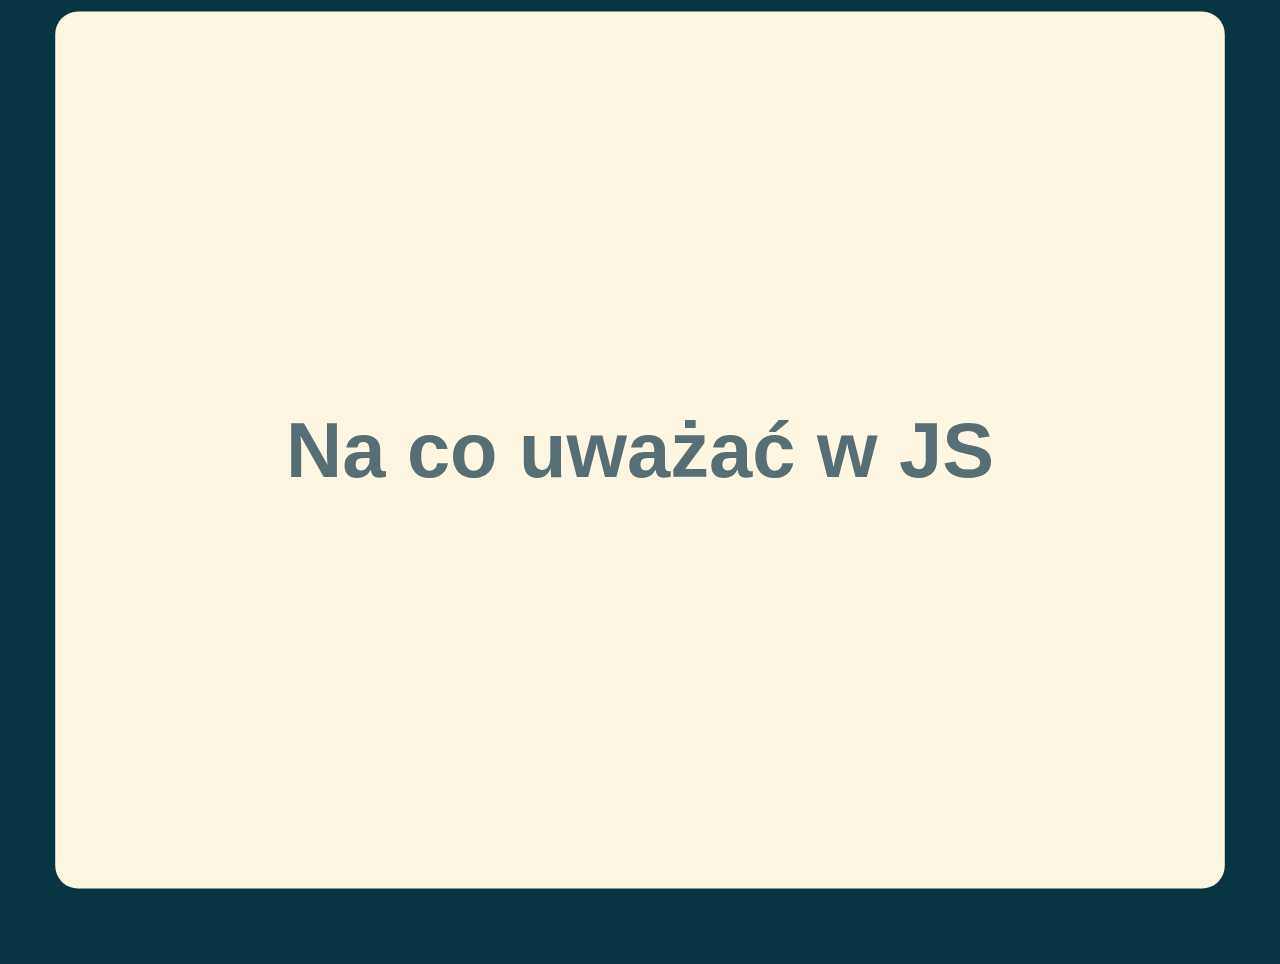
<file: index.html>
<!DOCTYPE html>
<!--
  Copyright 2010 Google Inc.

  Licensed under the Apache License, Version 2.0 (the "License");
  you may not use this file except in compliance with the License.
  You may obtain a copy of the License at

     http://www.apache.org/licenses/LICENSE-2.0

  Unless required by applicable law or agreed to in writing, software
  distributed under the License is distributed on an "AS IS" BASIS,
  WITHOUT WARRANTIES OR CONDITIONS OF ANY KIND, either express or implied.
  See the License for the specific language governing permissions and
  limitations under the License.

  Original slides: Marcin Wichary (mwichary@google.com)
  Modifications: Ernest Delgado (ernestd@google.com)
                 Alex Russell (slightlyoff@chromium.org)

  landslide modifications: Adam Zapletal (adamzap@gmail.com)
                           Nicolas Perriault (nperriault@gmail.com)
-->
<html>
<head>
    <meta http-equiv="Content-Type" content="text/html; charset=utf-8" />
    <meta http-equiv="X-UA-Compatible" content="chrome=1">
    <meta name="viewport" content="width=device-width, initial-scale=1.0, maximum-scale=1.0, user-scalable=no" />
    <title>Na co uważać w JS</title>
    <!-- Styles -->
    
    <style type="text/css">
      h1, h2, h3, h4, h5, h6,
p, body, header {
    padding: 0;
    margin: 0;
}

div.slide {
    position: absolute;
    overflow: hidden;
    width: 1024px;
    height: 768px;
    border-radius: 20px;
    -moz-border-radius: 20px;
    -webkit-border-radius: 20px;
}

p.hr {
    height: 0px;
    font-size: 0px !important;
    display: block;
    border-bottom: 1px solid #fdf6e3;
}
header:not(:only-child) {
    font-size: 60px;
    position: absolute;
    left: 30px;
    top: 25px;
    margin: 0;
    padding: 0;
}
header h1, header h2, header h3, header h4, header h5, header h6 {
    display: inline;
    font-size: 90%;
    font-weight: bold;
    padding: 0;
    margin: 0;
}
header h2:first-child {
    margin-top: 0;
}
footer {
    position: absolute;
    bottom: 0;
    left: 0;
    right: 0;
    padding: 5px;
    text-align: center;
}
section, .slide header:only-child h1 {
    margin-left: 30px;
    margin-right: 30px;
    margin-top: 100px;
    display: block;
    overflow: hidden;
}
section {
    position: absolute;
    margin: 0;
    left: 30px;
    right: 30px;
    top: 135px;
    bottom: 30px;
    overflow: auto;
    display: flex;
    flex-direction: column;
    justify-content: space-around;
}
section > * {
    overflow: hidden;
}
section img.align-center {
    display: block;
    margin-left: auto;
    margin-right: auto;
}
section img.align-right {
    display: block;
    margin-left: auto;
    margin-right: 0;
}
section img.align-left {
    display: block;
    margin-right: auto;
    margin-left: 0;
}
a {
    text-decoration: none;
    line-height: 110%;
}
ul {
    margin: 0;
}
pre, code, tt {
    font-family: Consolas, 'Bitstream Vera Sans Mono', 'Lucida Console', FreeMono, Courier, monospace;
}
pre, .gist .gist-file .gist-data {
    font-size: 20px;
    padding: 0.5em !important;
    margin: 0;
    overflow: auto;
}
li {
    padding: 10px 0;
}
li pre {
    margin: 0;
}
.slide header:only-child h1 {
    line-height: 180%;
    text-align: center;
    display: table-cell;
    vertical-align: middle;
    height: 768px;
    width: 1024px;
    font-size: 68px;
    margin-top: 100px;
    margin-bottom: 100px;
}
aside {
    display: none;
}
aside.source {
    position: absolute;
    bottom: 6px;
    left: 10px;
}
aside.page_number {
    position: absolute;
    bottom: 6px;
    right: 10px;
    text-indent: 10px;
}
div.slide p.notes {
    font-size: 90%;
}
img {
    display: block;
    margin: 0 auto;
}
.center {
    align-self: center;
    display: inline-block;
}
.large {
    font-size: 120%;
}
.huge {
    font-size: 150%;
}
.qr svg {
    background: white;
    max-height: 100%;
}
.qr {
    text-align: center;
}

    </style>
    <style type="text/css" media="print">
      #toc,
#help,
.slide aside,
.slide .notes,
.presenter_notes,
#current_presenter_notes,
#presenter_note {
  display: none;
}
@page {
  size: landscape;
  margin: 0;
  size: 1124px 852px;
}
@page:last {
  display: none;
}


div.slide-wrapper {
  padding: 15px;
}
div.slide,
div.slide.current,
div.slides,
body,
div.presentation {
  position: relative !important;
  margin: 0 !important;
}
div.inner {
  position: absolute !important;
  top: 0;
  left: 0;
  right: 0;
  bottom: 0;
}
div.slide {
  page-break-after: avoid;
}
div.slide-wrapper:last-of-type .slide {
  page-break-after: auto;
}

    </style>
    <style type="text/css" media="screen, projection">
      html, body {
    overflow: hidden;
    position: relative;
    width: 100%;
    height: 100%;
}
div.presentation,
body.presenter_view div#current_presenter_notes section,
div.slides, body.expose div.slides.nocontext, .presenter_notes {
    top: 0;
    left: 0;
    right: 0;
    bottom: 0;
    position: absolute;
    display: block;
    background: inherit;
}
div.slides.nocontext .slide {
    opacity: 0;
}
div.slides.nocontext .slide.future {
}
body.expose div.slides.nocontext .slide,
div.slides.nocontext .slide.current {
    opacity: 1;
}
div.slide {
    display: none;
    left: 50%;
    top: 50%;
    margin-top: -384px;
    -webkit-transition: margin 0.3s ease-in, opacity 0.3s ease-in;
    -moz-transition: margin 0.3s ease-in, opacity 0.3s ease-in;
    -o-transition: margin 0.3s ease-in, opacity 0.3s ease-in;
}
.slide.far-past {
    display: block;
    margin-left: -2660px;
}
.slide.past {
    display: block;
    margin-left: -1586px;
}
.slide.current {
    display: block;
    margin-left: -512px;
}
.slide.future {
    display: block;
    margin-left: 562px;
}
.slide.far-future {
    display: block;
    margin-left: 1636px;
}
/* Content */

/* render a nice scrollbar in overflowed pre area's */
::-webkit-scrollbar-thumb {
    background: -webkit-gradient(linear, left bottom, left top, from(#eee), to(#fefefe));
    border: 1px solid #888;
    -webkit-border-radius: 1ex;
}
::-webkit-scrollbar-corner {
    background: #dedede;
}
::-webkit-scrollbar {
    height: 8px;
    width: 8px;
    background: #888;
    border-radius: 5px;
}
.sidebar {
    background: white;
    color: black;
    border-right: 5px solid #ccc;
    z-index: 9999999;
    height: 100%;
    overflow: hidden;
    top: 0;
    position: absolute;
    display: block;
    margin: 0;
    margin-left: -400px;
    padding: 10px 16px;
    overflow: auto;
    -webkit-transition: margin 0.2s ease-in;
    -moz-transition: margin 0.2s ease-in;
    -o-transition: margin 0.2s ease-in;
}
.sidebar h2 {
    text-shadow: rgba(0, 0, 0, 0.2) 0 2px 5px;
    margin: 0 0 16px;
    padding: 0;
}
.sidebar table {
    width: 100%;
    margin: 0;
    padding: 0;
    border-collapse: collapse;
}
.sidebar table caption {
    display: none;
}
.sidebar tr {
    margin: 2px 0;
    border-bottom: 1px solid #ccc;
}
.sidebar tr:last-of-type {
    border-bottom: none;
}
.sidebar th {
    text-align: left;
    font-weight: normal;
    max-width: 300px;
    overflow: hidden;
}
.sidebar tr.sub th {
    text-indent: 20px;
}
.sidebar td {
    text-align: right;
    min-width: 20px;
}
.sidebar a, .sidebar a:hover {
    display: block;
    text-decoration: none !important;
    text-shadow: none !important;
    background: none !important;
    border-bottom: none;
    padding: 4px 0;
}
.sidebar tr.active {
    background: #ff0;
}
.notes {
    display: none;
    padding: 10px;
    background: #ccc;
    border-radius: 10px;
    -moz-border-radius: 10px;
    -webkit-border-radius: 10px;
}

/* Expose */
body.expose div.slides {
    float: left;
    position: relative;
    overflow: auto;
    margin-bottom: 10px;
}
body.expose div.slide {
    display: block;
    float: left;
    position: relative;
    left: auto !important;
    top: auto !important;
    margin: 10px !important;
    -webkit-transition: none;
    -moz-transition: none;
    -o-transition: none;
    -moz-transform: scale(.30, .30);
    -moz-transform-origin: 0 0;
    -webkit-transform: scale(.30, .30);
    -webkit-transform-origin: 0 0;
    -o-transform: scale(.30, .30);
    -o-transform-origin: 0 0;
    -webkit-transition: none;
    -moz-transition: none;
    -o-transition: none;
    cursor: pointer;
}
body.expose .slide-wrapper {
    float: left;
    position: relative;
    margin: 2%;
    width: 300px;
    height: 233px;
}
body.expose .slide footer {
}
body.expose .slide .inner {
}
body.expose .slide.far-past,
body.expose .slide.past,
body.expose .slide.future,
body.expose .slide.far-future {
    margin-left: 0;
}
/* Presenter Mode */

body.presenter_view div.slide {
    display: inline;
    position: absolute;
    overflow: hidden;
    -moz-transform: scale(.5, .5);
    -moz-transform-origin: 0 0;
    -webkit-transform: scale(.5, .5);
    -webkit-transform-origin: 0 0;
    -o-transform: scale(.5, .5);
    -o-transform-origin: 0 0;
    margin-top: -384px;
}
body.presenter_view .slide.far-past {
    display: block;
    margin-left: -1594px;
}
body.presenter_view .slide.past {
    display: block;
    margin-left: -1049px;
}
body.presenter_view .slide.current {
    display: block;
    margin-left: -512px;
    xborder: 8px solid maroon;
    box-shadow: 0 0 0 15px #dc322f;
    z-index: 2;
}
body.presenter_view .slide.future {
    display: block;
    margin-left: 25px;
    z-index: 1;
}
body.presenter_view .slide.far-future {
    display: block;
    margin-left: 562px;
}
body.presenter_view .slide.none {
    display: none;
}
body.presenter_view div#current_presenter_notes {
    visibility: visible;
    display: block;
    position: fixed;
    overflow: auto;
    vertical-align: middle;
    left: 50%;
    top: 50%;
    bottom: 0;
    margin-left: -475px;
    margin-top: 20px;
    z-index: 2;
    width: 950px;
    border-radius: 10px;
    margin-bottom: 20px;
}
body.presenter_view div#current_presenter_notes section {
    display: block;
    overflow: visible;
    margin: 60px 30px 0 30px;
    font-size: 24px;
}
body.presenter_view div#current_presenter_notes section p {
    margin: 0;
}
body.presenter_view div#current_presenter_notes h1 {
    font-size: 50%;
    display: block;
}
div#current_presenter_notes {
    display: none;
}
div.slide div.presenter_notes {
    display: none;
}
#blank {
    position: absolute;
    top: 0;
    left: 0;
    background-color: black;
    width: 100%;
    height: 100%;
    z-index: 64;
    display: none;
}

    </style>
    <style type="text/css">
      /* ======================================
                 FONTS
====================================== */

h1, h2, h3, h4, h5, h6,
body, header {
    font-family: 'Candara', 'Calibri', 'Segoe UI Semilight', 'Corbel', 'Trebuchet Ms', 'Segoe UI', sans-serif;
}
section {
    font: 34px 'Palatino', 'Palatino Linotype', 'URW Palladio L', 'Century Schoolbook L', 'Georgia', serif;
}

/* ======================================
                 COLORS
====================================== */
/*
$base03:    #002b36;
$base02:    #073642;
$base01:    #586e75;
$base00:    #657b83;
$base0:     #839496;
$base1:     #93a1a1;
$base2:     #eee8d5;
$base3:     #fdf6e3;
$yellow:    #b58900;
$orange:    #cb4b16;
$red:       #dc322f;
$magenta:   #d33682;
$violet:    #6c71c4;
$blue:      #268bd2;
$cyan:      #2aa198;
$green:     #859900;
@mixin rebase($rebase03,$rebase02,$rebase01,$rebase00,$rebase0,$rebase1,$rebase2,$rebase3)
{
    background-color:$rebase03;
    color:$rebase0;
    * { color:$rebase0; }
    h1,h2,h3,h4,h5,h6 { color:$rebase1; border-color: $rebase0; }
    a, a:active, a:visited { color: $rebase1; }
}
@mixin accentize($accent) {
    a, a:active, a:visited, code.url { color: $accent; }
    h1,h2,h3,h4,h5,h6 {color:$accent}
}
/ * light is default mode, so pair with general html definition * /
html, .light { @include rebase($base3,$base2,$base1,$base0,$base00,$base01,$base02,$base03)}
.dark  { @include rebase($base03,$base02,$base01,$base00,$base0,$base1,$base2,$base3)}
html * {
    color-profile: sRGB;
    rendering-intent: auto;
}
*/
.base03 { color: #002b36; }
.base02 { color: #073642; }
.base01 { color: #586e75; }
.base00 { color: #657b83; }
.base0 { color: #839496; }
.base1 { color: #93a1a1; }
.base2 { color: #eee8d5; }
.base3 { color: #fdf6e3; }
.yellow { color: #b58900; }
.orange { color: #cb4b16; }
.red { color: #dc322f; }
.magenta { color: #d33682; }
.violet { color: #6c71c4; }
.blue { color: #268bd2; }
.cyan { color: #2aa198; }
.green { color: #859900; }
body {
    background: #073642;
    color: #93a1a1;
}
footer {
    color: #93a1a1;
}
a, a:hover {
    color: #268bd2;
    padding: 0;
    text-decoration: none;
    background-color: transparent;
    background-image: linear-gradient(#268bd2, #268bd2);
    background-size: 1px 1px;
    background-repeat: repeat-x;
    background-position: 0% 95%;
    text-shadow: -0.06em -0.03ex #fdf6e3,-0.06em -0.06ex #fdf6e3,-0.06em -0.09ex #fdf6e3,0.12em 0ex #fdf6e3,-0.09em -0.09ex #fdf6e3,-0.09em -0.06ex #fdf6e3,-0.09em -0.03ex #fdf6e3,0.12em -0.21ex #fdf6e3,0.12em -0.27ex #fdf6e3,0.12em -0.24ex #fdf6e3,0em 0.08ex #fdf6e3,0em -0.18ex #fdf6e3,0em -0.15ex #fdf6e3,0em 0.02ex #fdf6e3,-0.06em 0ex #fdf6e3,-0.03em 0ex #fdf6e3,0em 0.06ex #fdf6e3,0em -0.12ex #fdf6e3,-0.12em -0.06ex #fdf6e3,-0.12em -0.03ex #fdf6e3,0.15em 0ex #fdf6e3,-0.12em -0.09ex #fdf6e3,0.03em -0.21ex #fdf6e3,-0.09em -0.18ex #fdf6e3,0.03em -0.24ex #fdf6e3,0.03em -0.27ex #fdf6e3,-0.09em -0.12ex #fdf6e3,-0.09em -0.15ex #fdf6e3,0.09em -0.27ex #fdf6e3,0.09em -0.24ex #fdf6e3,0.09em -0.21ex #fdf6e3,0em 0ex #fdf6e3,-0.15em 0.08ex #fdf6e3,0.06em 0ex #fdf6e3,0.12em -0.12ex #fdf6e3,-0.15em 0.02ex #fdf6e3,-0.15em 0.06ex #fdf6e3,-0.15em 0.04ex #fdf6e3,-0.15em -0.15ex #fdf6e3,-0.09em -0.21ex #fdf6e3,-0.09em -0.27ex #fdf6e3,-0.09em -0.24ex #fdf6e3,0.06em 0.08ex #fdf6e3,-0.06em -0.21ex #fdf6e3,0.06em 0.06ex #fdf6e3,0.06em 0.04ex #fdf6e3,-0.15em -0.18ex #fdf6e3,-0.06em -0.24ex #fdf6e3,-0.06em -0.27ex #fdf6e3,0.15em 0.08ex #fdf6e3,0.12em -0.09ex #fdf6e3,0.03em 0.02ex #fdf6e3,0.03em 0.04ex #fdf6e3,0.03em 0.06ex #fdf6e3,0.09em -0.18ex #fdf6e3,0.03em 0.08ex #fdf6e3,0.09em -0.15ex #fdf6e3,0.12em -0.03ex #fdf6e3,0.09em -0.12ex #fdf6e3,0.12em -0.06ex #fdf6e3,0.15em 0.02ex #fdf6e3,-0.15em -0.03ex #fdf6e3,-0.06em -0.15ex #fdf6e3,-0.15em -0.06ex #fdf6e3,-0.06em -0.12ex #fdf6e3,-0.15em -0.09ex #fdf6e3,-0.12em -0.21ex #fdf6e3,-0.06em -0.18ex #fdf6e3,-0.12em -0.27ex #fdf6e3,-0.12em -0.24ex #fdf6e3,-0.03em 0.04ex #fdf6e3,-0.03em 0.06ex #fdf6e3,0.09em -0.09ex #fdf6e3,-0.03em 0.02ex #fdf6e3,0.09em -0.06ex #fdf6e3,-0.03em 0.08ex #fdf6e3,0.09em -0.03ex #fdf6e3,0.09em 0ex #fdf6e3,0em -0.09ex #fdf6e3,0em -0.06ex #fdf6e3,-0.15em 0ex #fdf6e3,0em -0.03ex #fdf6e3,-0.12em 0.02ex #fdf6e3,0.12em 0.06ex #fdf6e3,-0.12em 0.06ex #fdf6e3,-0.12em 0.04ex #fdf6e3,-0.12em -0.12ex #fdf6e3,-0.12em 0.08ex #fdf6e3,0.15em -0.15ex #fdf6e3,0.15em -0.12ex #fdf6e3,-0.03em -0.24ex #fdf6e3,0em -0.24ex #fdf6e3,-0.03em -0.27ex #fdf6e3,0.15em -0.18ex #fdf6e3,-0.03em -0.21ex #fdf6e3,0.06em -0.24ex #fdf6e3,0.06em -0.27ex #fdf6e3,-0.09em 0ex #fdf6e3,0.06em -0.21ex #fdf6e3,-0.15em -0.12ex #fdf6e3,-0.06em 0.08ex #fdf6e3,-0.06em 0.02ex #fdf6e3,-0.06em 0.06ex #fdf6e3,-0.06em 0.04ex #fdf6e3,-0.12em -0.18ex #fdf6e3,-0.15em -0.21ex #fdf6e3,-0.15em -0.24ex #fdf6e3,-0.15em -0.27ex #fdf6e3,0.06em 0.02ex #fdf6e3,0.15em -0.21ex #fdf6e3,0.03em 0ex #fdf6e3,0.15em -0.27ex #fdf6e3,0.09em 0.02ex #fdf6e3,0.12em -0.18ex #fdf6e3,0.09em 0.06ex #fdf6e3,0.09em 0.04ex #fdf6e3,0em 0.04ex #fdf6e3,0.09em 0.08ex #fdf6e3,0.12em -0.15ex #fdf6e3,-0.03em -0.03ex #fdf6e3,-0.03em -0.06ex #fdf6e3,-0.12em -0.15ex #fdf6e3,0em -0.27ex #fdf6e3,0em -0.21ex #fdf6e3,-0.03em -0.09ex #fdf6e3,0.06em -0.09ex #fdf6e3,0.03em -0.18ex #fdf6e3,0.12em 0.08ex #fdf6e3,0.03em -0.15ex #fdf6e3,0.12em 0.04ex #fdf6e3,0.12em 0.02ex #fdf6e3,0.06em -0.06ex #fdf6e3,0.03em -0.12ex #fdf6e3,-0.03em -0.12ex #fdf6e3,-0.03em -0.15ex #fdf6e3,-0.03em -0.18ex #fdf6e3,0.15em 0.06ex #fdf6e3,0.15em 0.04ex #fdf6e3,0.15em -0.06ex #fdf6e3,0.15em -0.03ex #fdf6e3,0.15em -0.09ex #fdf6e3,0.06em -0.18ex #fdf6e3,0.03em -0.09ex #fdf6e3,0.03em -0.03ex #fdf6e3,0.06em -0.12ex #fdf6e3,0.03em -0.06ex #fdf6e3,0.06em -0.15ex #fdf6e3,0.06em -0.03ex #fdf6e3,-0.09em 0.08ex #fdf6e3,-0.09em 0.02ex #fdf6e3,-0.12em 0ex #fdf6e3,-0.09em 0.06ex #fdf6e3,-0.09em 0.04ex #fdf6e3,0.15em -0.24ex #fdf6e3;
}
a:hover {
    color: #2aa198;
    background-image: linear-gradient(#2aa198, #2aa198);
}
.presenter_notes a, .presenter_notes a:hover,
div#current_presenter_notes a, div#current_presenter_notes a:hover {
    text-shadow: -0.06em -0.03ex #002b36,-0.06em -0.06ex #002b36,-0.06em -0.09ex #002b36,0.12em 0ex #002b36,-0.09em -0.09ex #002b36,-0.09em -0.06ex #002b36,-0.09em -0.03ex #002b36,0.12em -0.21ex #002b36,0.12em -0.27ex #002b36,0.12em -0.24ex #002b36,0em 0.08ex #002b36,0em -0.18ex #002b36,0em -0.15ex #002b36,0em 0.02ex #002b36,-0.06em 0ex #002b36,-0.03em 0ex #002b36,0em 0.06ex #002b36,0em -0.12ex #002b36,-0.12em -0.06ex #002b36,-0.12em -0.03ex #002b36,0.15em 0ex #002b36,-0.12em -0.09ex #002b36,0.03em -0.21ex #002b36,-0.09em -0.18ex #002b36,0.03em -0.24ex #002b36,0.03em -0.27ex #002b36,-0.09em -0.12ex #002b36,-0.09em -0.15ex #002b36,0.09em -0.27ex #002b36,0.09em -0.24ex #002b36,0.09em -0.21ex #002b36,0em 0ex #002b36,-0.15em 0.08ex #002b36,0.06em 0ex #002b36,0.12em -0.12ex #002b36,-0.15em 0.02ex #002b36,-0.15em 0.06ex #002b36,-0.15em 0.04ex #002b36,-0.15em -0.15ex #002b36,-0.09em -0.21ex #002b36,-0.09em -0.27ex #002b36,-0.09em -0.24ex #002b36,0.06em 0.08ex #002b36,-0.06em -0.21ex #002b36,0.06em 0.06ex #002b36,0.06em 0.04ex #002b36,-0.15em -0.18ex #002b36,-0.06em -0.24ex #002b36,-0.06em -0.27ex #002b36,0.15em 0.08ex #002b36,0.12em -0.09ex #002b36,0.03em 0.02ex #002b36,0.03em 0.04ex #002b36,0.03em 0.06ex #002b36,0.09em -0.18ex #002b36,0.03em 0.08ex #002b36,0.09em -0.15ex #002b36,0.12em -0.03ex #002b36,0.09em -0.12ex #002b36,0.12em -0.06ex #002b36,0.15em 0.02ex #002b36,-0.15em -0.03ex #002b36,-0.06em -0.15ex #002b36,-0.15em -0.06ex #002b36,-0.06em -0.12ex #002b36,-0.15em -0.09ex #002b36,-0.12em -0.21ex #002b36,-0.06em -0.18ex #002b36,-0.12em -0.27ex #002b36,-0.12em -0.24ex #002b36,-0.03em 0.04ex #002b36,-0.03em 0.06ex #002b36,0.09em -0.09ex #002b36,-0.03em 0.02ex #002b36,0.09em -0.06ex #002b36,-0.03em 0.08ex #002b36,0.09em -0.03ex #002b36,0.09em 0ex #002b36,0em -0.09ex #002b36,0em -0.06ex #002b36,-0.15em 0ex #002b36,0em -0.03ex #002b36,-0.12em 0.02ex #002b36,0.12em 0.06ex #002b36,-0.12em 0.06ex #002b36,-0.12em 0.04ex #002b36,-0.12em -0.12ex #002b36,-0.12em 0.08ex #002b36,0.15em -0.15ex #002b36,0.15em -0.12ex #002b36,-0.03em -0.24ex #002b36,0em -0.24ex #002b36,-0.03em -0.27ex #002b36,0.15em -0.18ex #002b36,-0.03em -0.21ex #002b36,0.06em -0.24ex #002b36,0.06em -0.27ex #002b36,-0.09em 0ex #002b36,0.06em -0.21ex #002b36,-0.15em -0.12ex #002b36,-0.06em 0.08ex #002b36,-0.06em 0.02ex #002b36,-0.06em 0.06ex #002b36,-0.06em 0.04ex #002b36,-0.12em -0.18ex #002b36,-0.15em -0.21ex #002b36,-0.15em -0.24ex #002b36,-0.15em -0.27ex #002b36,0.06em 0.02ex #002b36,0.15em -0.21ex #002b36,0.03em 0ex #002b36,0.15em -0.27ex #002b36,0.09em 0.02ex #002b36,0.12em -0.18ex #002b36,0.09em 0.06ex #002b36,0.09em 0.04ex #002b36,0em 0.04ex #002b36,0.09em 0.08ex #002b36,0.12em -0.15ex #002b36,-0.03em -0.03ex #002b36,-0.03em -0.06ex #002b36,-0.12em -0.15ex #002b36,0em -0.27ex #002b36,0em -0.21ex #002b36,-0.03em -0.09ex #002b36,0.06em -0.09ex #002b36,0.03em -0.18ex #002b36,0.12em 0.08ex #002b36,0.03em -0.15ex #002b36,0.12em 0.04ex #002b36,0.12em 0.02ex #002b36,0.06em -0.06ex #002b36,0.03em -0.12ex #002b36,-0.03em -0.12ex #002b36,-0.03em -0.15ex #002b36,-0.03em -0.18ex #002b36,0.15em 0.06ex #002b36,0.15em 0.04ex #002b36,0.15em -0.06ex #002b36,0.15em -0.03ex #002b36,0.15em -0.09ex #002b36,0.06em -0.18ex #002b36,0.03em -0.09ex #002b36,0.03em -0.03ex #002b36,0.06em -0.12ex #002b36,0.03em -0.06ex #002b36,0.06em -0.15ex #002b36,0.06em -0.03ex #002b36,-0.09em 0.08ex #002b36,-0.09em 0.02ex #002b36,-0.12em 0ex #002b36,-0.09em 0.06ex #002b36,-0.09em 0.04ex #002b36,0.15em -0.24ex #002b36;
}
code, tt.docutils.literal {
    color: #6c71c4;
}
div.slide {
    background-color: #fdf6e3;
    color: #586e75;
}
body.expose div.slide:hover {
    box-shadow: 0 0 0 15px #268bd2;
}
body.expose .slide.current {
    box-shadow: 0 0 0 30px #b58900;
}
body.expose .slide.current:hover {
    box-shadow: 0 0 0 15px #268bd2, 0 0 0 30px #b58900;
}
.presenter_notes {
    background: #002b36;
}
@media screen, projection {
    ::-webkit-scrollbar-thumb {
        background: #fdf6e3;
        border-color: #eee8d5;
    }
    ::-webkit-scrollbar {
        background: #eee8d5;
    }
    ::-webkit-scrollbar-corner {
        background: #fdf6e3;
    }
}
.qr svg {
    box-shadow: inset 0 0 10px #eee8d5;
}
div.slides, body.expose div.slides.nocontext,
body.expose .slide.current,
body.expose .slide.current .inner {
    /*background: #000;*/
}
/* See: https://gist.github.com/nicolashery/5765395 */
/* Synic syntax highlighting */
/*pre pre:not(.diff-line-pre),pre table{background:#000!important;color:#fdf6e3ff0!important;}*/

pre { background: #fff; color: #586e75; border: 1px solid #ccc; }
.linenos pre { background: #eee8d5;}
.c { color: #93a1a1; }
.err { color: #586e75; }
.g { color: #586e75; }
.k { color: #859900; }
.l { color: #586e75; }
.n { color: #586e75; }
.o { color: #859900; }
.x { color: #cb4b16; }
.p { color: #586e75; }
.cm { color: #93a1a1; }
.cp { color: #859900; }
.c1 { color: #93a1a1; }
.cs { color: #859900; }
.gd { color: #2aa198; }
.ge { color: #586e75; font-style: italic; }
.gr { color: #dc322f; }
.gh { color: #cb4b16; }
.gi { color: #859900; }
.go { color: #586e75; }
.gp { color: #586e75; }
.gs { color: #586e75; font-weight: bold; }
.gu { color: #cb4b16; }
.gt { color: #586e75; }
.kc { color: #cb4b16; }
.kd { color: #268bd2; }
.kn { color: #859900; }
.kp { color: #859900; }
.kr { color: #268bd2; }
.kt { color: #dc322f; }
.ld { color: #586e75; }
.m { color: #2aa198; }
.s { color: #2aa198; }
.na { color: #586e75; }
.nb { color: #b58900; }
.nc { color: #268bd2; }
.no { color: #cb4b16; }
.nd { color: #268bd2; }
.ni { color: #cb4b16; }
.ne { color: #cb4b16; }
.nf { color: #268bd2; }
.nl { color: #586e75; }
.nn { color: #586e75; }
.nx { color: #586e75; }
.py { color: #586e75; }
.nt { color: #268bd2; }
.nv { color: #268bd2; }
.ow { color: #859900; }
.w { color: #586e75; }
.mf { color: #2aa198; }
.mh { color: #2aa198; }
.mi { color: #2aa198; }
.mo { color: #2aa198; }
.sb { color: #93a1a1; }
.sc { color: #2aa198; }
.sd { color: #586e75; }
.s2 { color: #2aa198; }
.se { color: #cb4b16; }
.sh { color: #586e75; }
.si { color: #2aa198; }
.sx { color: #2aa198; }
.sr { color: #dc322f; }
.s1 { color: #2aa198; }
.ss { color: #2aa198; }
.bp { color: #268bd2; }
.vc { color: #268bd2; }
.vg { color: #268bd2; }
.vi { color: #268bd2; }
.il { color: #2aa198; }


    </style>
    
    
    <!-- /Styles -->
    <!-- Javascripts -->
    
    <script>
      function main() {
    // Since we don't have the fallback of attachEvent and
    // other IE only stuff we won't try to run JS for IE.
    // It will run though when using Google Chrome Frame
    if (document.all) { return; }

    var currentSlideNo;
    var notesOn = false;
    var expanded = false;
    var hiddenContext = false;
    var blanked = false;
    var slides = document.getElementsByClassName('slide');
    var touchStartX = 0;
    var spaces = /\s+/, a1 = [''];
    var tocOpened = false;
    var helpOpened = false;
    var overviewActive = false;
    var modifierKeyDown = false;
    var scale = 1;
    var showingPresenterView = false;
    var presenterViewWin = null;
    var isPresenterView = false;

    var str2array = function(s) {
        if (typeof s == 'string' || s instanceof String) {
            if (s.indexOf(' ') < 0) {
                a1[0] = s;
                return a1;
            } else {
                return s.split(spaces);
            }
        }
        return s;
    };

    var trim = function(str) {
        return str.replace(/^\s\s*/, '').replace(/\s\s*$/, '');
    };

    var addClass = function(node, classStr) {
        classStr = str2array(classStr);
        var cls = ' ' + node.className + ' ';
        for (var i = 0, len = classStr.length, c; i < len; ++i) {
            c = classStr[i];
            if (c && cls.indexOf(' ' + c + ' ') < 0) {
                cls += c + ' ';
            }
        }
        node.className = trim(cls);
    };

    var removeClass = function(node, classStr) {
        var cls;
        if (!node) {
            throw 'no node provided';
        }
        if (classStr !== undefined) {
            classStr = str2array(classStr);
            cls = ' ' + node.className + ' ';
            for (var i = 0, len = classStr.length; i < len; ++i) {
                cls = cls.replace(' ' + classStr[i] + ' ', ' ');
            }
            cls = trim(cls);
        } else {
            cls = '';
        }
        if (node.className != cls) {
            node.className = cls;
        }
    };

    var getSlideEl = function(slideNo) {
        if (slideNo > 0) {
            return slides[slideNo - 1];
        } else {
            return null;
        }
    };

    var getSlideTitle = function(slideNo) {
        var el = getSlideEl(slideNo);
        if (el) {
            var headers = el.getElementsByTagName('header');
            if (headers.length > 0) {
                return el.getElementsByTagName('header')[0].innerText;
            }
        }
        return null;
    };

    var getSlidePresenterNote = function(slideNo) {
        var el = getSlideEl(slideNo);
        if (el) {
            var n = el.getElementsByClassName('presenter_notes');
            if (n.length > 0) {
                return n[0];
            }
        }
        return null;
    };

    var changeSlideElClass = function(slideNo, className) {
        var el = getSlideEl(slideNo);
        if (el) {
            removeClass(el, 'far-past past current future far-future none');
            addClass(el, className);
        }
    };

    var updateSlideClasses = function(updateOther) {
        window.location.hash = (isPresenterView ? "presenter:" : "slide:") + currentSlideNo;

        for (var i=1; i<currentSlideNo-1; i++) {
            changeSlideElClass(i, 'far-past');
        }

        changeSlideElClass(currentSlideNo - 1, 'past');
        changeSlideElClass(currentSlideNo, 'current');
        changeSlideElClass(currentSlideNo + 1, 'future');
        changeSlideElClass(currentSlideNo + 2, 'far-future');

        for (i=currentSlideNo+3; i<slides.length+1; i++) {
            changeSlideElClass(i, 'none');
        }

        highlightCurrentTocLink();

        document.getElementsByTagName('title')[0].innerText = getSlideTitle(currentSlideNo);

        updatePresenterNotes();

        if (updateOther) { updateOtherPage(); }
    };

    var updatePresenterNotes = function() {
        if (!isPresenterView) { return; }

        var existingNote = document.getElementById('current_presenter_notes');
        var currentNote = getSlidePresenterNote(currentSlideNo).cloneNode(true);
        currentNote.setAttribute('id', 'presenter_note');

        existingNote.replaceChild(currentNote, document.getElementById('presenter_note'));
    };

    var highlightCurrentTocLink = function() {
        var toc = document.getElementById('toc');

        if (toc) {
            var tocRows = toc.getElementsByTagName('tr');
            for (var i=0; i<tocRows.length; i++) {
                removeClass(tocRows.item(i), 'active');
            }

            var currentTocRow = document.getElementById('toc-row-' + currentSlideNo);
            if (currentTocRow) {
                addClass(currentTocRow, 'active');
            }
        }
    };

    var updateOtherPage = function() {
        if (!showingPresenterView) { return; }

        var w = isPresenterView ? window.opener : presenterViewWin;
        w.postMessage('slide#' + currentSlideNo, '*');
    };

    var nextSlide = function() {
        if (currentSlideNo < slides.length) {
            currentSlideNo++;
        }
        updateSlideClasses(true);
    };

    var prevSlide = function() {
        if (currentSlideNo > 1) {
            currentSlideNo--;
        }
        updateSlideClasses(true);
    };

    var showNotes = function() {
        var slide = getSlideEl(currentSlideNo),
            notes = slide.getElementsByClassName('presenter_notes');
        for (var i = 0, len = notes.length; i < len; i++) {
            notes.item(i).style.display = (notesOn) ? 'none':'block';
        }
        notesOn = !notesOn;
        if (notesOn) {
            addClass(slide, 'presenter_notes');
        } else {
            removeClass(slide, 'presenter_notes');
        }
    };

    var showSlideNumbers = function() {
        var asides = document.getElementsByClassName('page_number');
        var hidden = asides[0].style.display != 'block';
        for (var i = 0; i < asides.length; i++) {
            asides.item(i).style.display = hidden ? 'block' : 'none';
        }
    };

    var showSlideSources = function() {
        var asides = document.getElementsByClassName('source');
        var hidden = asides[0].style.display != 'block';
        for (var i = 0; i < asides.length; i++) {
            asides.item(i).style.display = hidden ? 'block' : 'none';
        }
    };

    var showToc = function() {
        if (helpOpened) {
                showHelp();
        }
        var toc = document.getElementById('toc');
        if (toc) {
            toc.style.marginLeft = tocOpened ? '-' + (toc.clientWidth + 20) + 'px' : '0px';
            tocOpened = !tocOpened;
        }
        updateOverview();
    };

    var showHelp = function() {
        if (tocOpened) {
                showToc();
        }

        var help = document.getElementById('help');

        if (help) {
            help.style.marginLeft = helpOpened ? '-' + (help.clientWidth + 20) + 'px' : '0px';
            helpOpened = !helpOpened;
        }
    };

    var showPresenterView = function() {
        if (isPresenterView) { return; }

        if (showingPresenterView) {
            if (presenterViewWin)
                presenterViewWin.close();
            presenterViewWin = null;
            showingPresenterView = false;
        } else {
            presenterViewWin = open(window.location.pathname + "#presenter:" + currentSlideNo, 'presenter_notes',
                                    'directories=no,location=no,toolbar=no,menubar=no,copyhistory=no');
            showingPresenterView = true;
        }
    };

    var toggleOverview = function() {
        if (!overviewActive) {
            addClass(document.body, 'expose');
            overviewActive = true;
            setScale(1);
        } else {
            removeClass(document.body, 'expose');
            overviewActive = false;
            if (expanded) {
                setScale(scale);    // restore scale
            }
        }
        updateOverview();
    };

    var updateOverview = function() {
        try {
            var presentation = document.getElementsByClassName('presentation')[0];
        } catch (e) {
            return;
        }

        if (isPresenterView) {
            var action = overviewActive ? removeClass : addClass;
            action(document.body, 'presenter_view');
        }

        var toc = document.getElementById('toc');

        if (!toc) {
            return;
        }

        if (!tocOpened || !overviewActive) {
            presentation.style.marginLeft = '0px';
            presentation.style.width = '100%';
        } else {
            presentation.style.marginLeft = toc.clientWidth + 'px';
            presentation.style.width = (presentation.clientWidth - toc.clientWidth) + 'px';
        }
    };

    var computeScale = function() {
        var cSlide = document.getElementsByClassName('current')[0];
        var sx = (cSlide.clientWidth + 20) / window.innerWidth;
        var sy = (cSlide.clientHeight + 20) / window.innerHeight;
        return 1 / Math.max(sy, sx);
    };

    var setScale = function(scale) {
        var presentation = document.getElementsByClassName('slides')[0];
        var transform = 'scale(' + scale + ')';
        presentation.style.MozTransform = transform;
        presentation.style.WebkitTransform = transform;
        presentation.style.OTransform = transform;
        presentation.style.msTransform = transform;
        presentation.style.transform = transform;
    };

    var expandSlides = function() {
        if (overviewActive) {
            return;
        }
        if (expanded) {
            setScale(1);
            showContext();
            expanded = false;
        } else {
            setExpanded();
        }
    };
    var setExpanded = function() {
        scale = computeScale();
        setScale(scale);
        expanded = true;
        hideContext();
    };

    var showContext = function() {
        var presentation = document.getElementsByClassName('slides')[0];
        removeClass(presentation, 'nocontext');
        hiddenContext = true;
    };

    var hideContext = function() {
        if (isPresenterView) { return; }
        var presentation = document.getElementsByClassName('slides')[0];
        addClass(presentation, 'nocontext');
        hiddenContext = false;
    };

    var toggleContext = function() {
        if (hiddenContext) {
            hideContext();
        } else {
            showContext();
        }
    };

    var toggleBlank = function() {
        blank_elem = document.getElementById('blank');

        blank_elem.style.display = blanked ? 'none' : 'block';

        blanked = !blanked;
    };

    var isModifierKey = function(keyCode) {
        switch (keyCode) {
            case 16: // shift
            case 17: // ctrl
            case 18: // alt
            case 91: // command
                return true;
                break;
            default:
                return false;
                break;
        }
    };

    var checkModifierKeyUp = function(event) {
        if (isModifierKey(event.keyCode)) {
            modifierKeyDown = false;
        }
    };

    var checkModifierKeyDown = function(event) {
        if (isModifierKey(event.keyCode)) {
            modifierKeyDown = true;
        }
    };

    var handleBodyKeyDown = function(event) {
        if (modifierKeyDown && event.keyCode == 80) {
            setScale(1);
            showContext();
            expanded = false;
        }
        if (modifierKeyDown) {
            return
        }
        switch (event.keyCode) {
            case 13: // Enter
                if (overviewActive) {
                    toggleOverview();
                }
                break;
            case 27: // ESC
                toggleOverview();
                break;
            case 37: // left arrow
            case 33: // page up
                event.preventDefault();
                prevSlide();
                break;
            case 39: // right arrow
            case 32: // space
            case 34: // page down
                event.preventDefault();
                nextSlide();
                break;
            case 50: // 2
                showNotes();
                break;
            case 190: // .
            case 48: // 0
            case 66: // b
                if (!overviewActive) {
                    toggleBlank();
                }
                break;
            case 67: // c
                if (!overviewActive) {
                    toggleContext();
                }
                break;
            case 69: // e
                if (!overviewActive) {
                    expandSlides();
                }
                break;
            case 72: // h
                showHelp();
                break;
            case 78: // n
                if (!overviewActive) {
                    showSlideNumbers();
                }
                break;
            case 80: // p
                if (!overviewActive) {
                    showPresenterView();
                }
                break;
            case 83: // s
                if (!overviewActive) {
                    showSlideSources();
                }
                break;
            case 84: // t
                showToc();
                break;
        }
    };

    var handleWheel = function(event) {
        if (tocOpened || helpOpened || overviewActive) {
            return;
        }

        var delta = 0;

        if (!event) {
            event = window.event;
        }

        if (event.wheelDelta) {
            delta = event.wheelDelta/120;
            if (window.opera) delta = -delta;
        } else if (event.detail) {
            delta = -event.detail/3;
        }

        if (delta && delta <0) {
            nextSlide();
        } else if (delta) {
            prevSlide();
        }
    };

    var addSlideClickListeners = function() {
        for (var i=0; i < slides.length; i++) {
            var slide = slides.item(i);
            slide.num = i + 1;
            slide.addEventListener('click', function(e) {
                if (overviewActive) {
                    currentSlideNo = this.num;
                    toggleOverview();
                    updateSlideClasses(true);
                    e.preventDefault();
                }
                return false;
            }, true);
        }
    };

    var addRemoteWindowControls = function() {
        window.addEventListener("message", function(e) {
            if (e.data.indexOf("slide#") != -1) {
                    currentSlideNo = Number(e.data.replace('slide#', ''));
                    updateSlideClasses(false);
            }
        }, false);
    };

    var addTouchListeners = function() {
        document.addEventListener('touchstart', function(e) {
            touchStartX = e.touches[0].pageX;
        }, false);
        document.addEventListener('touchend', function(e) {
            var pixelsMoved = touchStartX - e.changedTouches[0].pageX;
            var SWIPE_SIZE = 150;
            if (pixelsMoved > SWIPE_SIZE) {
                nextSlide();
            }
            else if (pixelsMoved < -SWIPE_SIZE) {
             prevSlide();
            }
        }, false);
    };

    var addTocLinksListeners = function() {
        var toc = document.getElementById('toc');
        if (toc) {
            var tocLinks = toc.getElementsByTagName('a');
            for (var i=0; i < tocLinks.length; i++) {
                tocLinks.item(i).addEventListener('click', function(e) {
                    currentSlideNo = Number(this.attributes['href'].value.replace('#slide:', ''));
                    updateSlideClasses(true);
                    e.preventDefault();
                }, true);
            }
        }
    };

    // initialize

    (function() {
        if (window.location.hash == "") {
            currentSlideNo = 1;
        } else if (window.location.hash.indexOf("#presenter:") != -1) {
            currentSlideNo = Number(window.location.hash.replace('#presenter:', ''));
            isPresenterView = true;
            showingPresenterView = true;
            presenterViewWin = window;
            addClass(document.body, 'presenter_view');
        } else {
            currentSlideNo = Number(window.location.hash.replace('#slide:', '')) || 1;
        }

        document.addEventListener('keyup', checkModifierKeyUp);
        document.addEventListener('keydown', handleBodyKeyDown);
        document.addEventListener('keydown', checkModifierKeyDown);
        document.addEventListener('visibilitychange', function(event) {
            if (document.hidden) {
                modifierKeyDown = false;
            }
        }, false);
        setInterval(function() {
            if (!document.hasFocus()) {
                modifierKeyDown = false;
            }
        }, 100);

        window.addEventListener("mousewheel", handleWheel);
        window.addEventListener("DOMMouseScroll", handleWheel);
        window.addEventListener("DOMContentLoaded", expandSlides);
        window.onresize = function(){
            setScale(!overviewActive && expanded ? scale = computeScale() : 1);
        }

        for (var i = 0, el; el = slides[i]; i++) {
            addClass(el, 'slide far-future');
        }
        updateSlideClasses(false);

        // add support for finger events (filter it by property detection?)
        addTouchListeners();
        addTocLinksListeners();
        addSlideClickListeners();
        addRemoteWindowControls();
    })();
}

    </script>
    
    
    
    <!-- /Javascripts -->
</head>
<body>
  <div id="blank"></div>
  <div class="presentation">
    <div id="current_presenter_notes">
      <div id="presenter_note"></div>
    </div>
    <div class="slides">
      
      <!-- slide source: slides/00_title.rst -->
      <div class="slide-wrapper">
        <div class="slide slide-1">
          <div class="inner">
            
            <header><h1>Na co uważać w JS</h1></header>
            
            
          </div>
          <div class="presenter_notes">
            <header><h1>Presenter Notes</h1></header>
            <section>
            
            </section>
          </div>
          <footer>
            
            
            <aside class="source">
              Source: <a href="slides/00_title.rst">slides/00_title.rst</a>
            </aside>
            
            <aside class="page_number">
              1/40
            </aside>
          </footer>
        </div>
      </div>
      
      <!-- slide source: slides/01_truthy.rst -->
      <div class="slide-wrapper">
        <div class="slide slide-2">
          <div class="inner">
            
            <header><h1>Miękkie typowanie</h1></header>
            
            
          </div>
          <div class="presenter_notes">
            <header><h1>Presenter Notes</h1></header>
            <section>
            
            </section>
          </div>
          <footer>
            
            
            <aside class="source">
              Source: <a href="slides/01_truthy.rst">slides/01_truthy.rst</a>
            </aside>
            
            <aside class="page_number">
              2/40
            </aside>
          </footer>
        </div>
      </div>
      
      <!-- slide source: slides/01_truthy.rst -->
      <div class="slide-wrapper">
        <div class="slide slide-3">
          <div class="inner">
            
            <header><h1>Miękkie typowanie</h1></header>
            
            
            <section><blockquote>
<ul class="simple">
<li>js jest <tt class="docutils literal">miękko typowany</tt>, będzie próbował dopasować typ automatycznie</li>
<li>posiada stałą <tt class="docutils literal">NaN</tt> =&gt; wynik operacji niemożliwej na liczbach</li>
<li>polecenie <tt class="docutils literal">switch</tt> jest twardo typowane</li>
<li>dwa typy operatorów: <tt class="docutils literal">==</tt> i <tt class="docutils literal">===</tt></li>
</ul>
</blockquote></section>
            
          </div>
          <div class="presenter_notes">
            <header><h1>Presenter Notes</h1></header>
            <section>
            
            </section>
          </div>
          <footer>
            
            
            <aside class="source">
              Source: <a href="slides/01_truthy.rst">slides/01_truthy.rst</a>
            </aside>
            
            <aside class="page_number">
              3/40
            </aside>
          </footer>
        </div>
      </div>
      
      <!-- slide source: slides/01_truthy.rst -->
      <div class="slide-wrapper">
        <div class="slide slide-4">
          <div class="inner">
            
            <header><h1>Miękkie typowanie: casting</h1></header>
            
            
            <section><pre><span></span><span class="nx">console</span><span class="p">.</span><span class="nx">info</span><span class="p">(</span><span class="kc">false</span> <span class="o">==</span> <span class="s1">&#39;0&#39;</span><span class="p">);</span>
<span class="nx">console</span><span class="p">.</span><span class="nx">info</span><span class="p">(</span><span class="kc">null</span> <span class="o">==</span> <span class="kc">undefined</span><span class="p">);</span>
<span class="nx">console</span><span class="p">.</span><span class="nx">info</span><span class="p">(</span><span class="s2">&quot; \t\r\n&quot;</span> <span class="o">==</span> <span class="mi">0</span><span class="p">);</span>
<span class="nx">console</span><span class="p">.</span><span class="nx">info</span><span class="p">(</span><span class="s1">&#39;&#39;</span> <span class="o">==</span> <span class="mi">0</span><span class="p">);</span>
<span class="nx">console</span><span class="p">.</span><span class="nx">info</span><span class="p">(</span><span class="kc">NaN</span> <span class="o">!=</span> <span class="kc">NaN</span><span class="p">);</span>
<span class="nx">console</span><span class="p">.</span><span class="nx">info</span><span class="p">(</span><span class="kc">NaN</span> <span class="o">!==</span> <span class="kc">NaN</span><span class="p">);</span>
<span class="nx">console</span><span class="p">.</span><span class="nx">info</span><span class="p">(</span><span class="o">!!</span><span class="p">{});</span>
<span class="nx">console</span><span class="p">.</span><span class="nx">info</span><span class="p">(</span><span class="o">!!</span><span class="p">[]);</span>
</pre></section>
            
          </div>
          <div class="presenter_notes">
            <header><h1>Presenter Notes</h1></header>
            <section>
            
            </section>
          </div>
          <footer>
            
            
            <aside class="source">
              Source: <a href="slides/01_truthy.rst">slides/01_truthy.rst</a>
            </aside>
            
            <aside class="page_number">
              4/40
            </aside>
          </footer>
        </div>
      </div>
      
      <!-- slide source: slides/01_truthy.rst -->
      <div class="slide-wrapper">
        <div class="slide slide-5">
          <div class="inner">
            
            <header><h1>Miękkie typowanie: switch</h1></header>
            
            
            <section><pre><span></span><span class="kd">function</span> <span class="nx">sw</span> <span class="p">(</span><span class="nx">x</span><span class="p">)</span> <span class="p">{</span>
  <span class="k">switch</span> <span class="p">(</span><span class="nx">x</span><span class="p">)</span> <span class="p">{</span>
    <span class="k">case</span> <span class="s1">&#39;5&#39;</span><span class="o">:</span>
      <span class="nx">console</span><span class="p">.</span><span class="nx">info</span><span class="p">(</span><span class="s1">&#39;Five&#39;</span><span class="p">);</span>
      <span class="k">break</span><span class="p">;</span>
    <span class="k">default</span><span class="o">:</span>
      <span class="nx">console</span><span class="p">.</span><span class="nx">info</span><span class="p">(</span><span class="s1">&#39;Other&#39;</span><span class="p">);</span>
  <span class="p">}</span>
<span class="p">}</span>

<span class="nx">sw</span><span class="p">(</span><span class="mi">5</span><span class="p">);</span>
</pre></section>
            
          </div>
          <div class="presenter_notes">
            <header><h1>Presenter Notes</h1></header>
            <section>
            
            </section>
          </div>
          <footer>
            
            
            <aside class="source">
              Source: <a href="slides/01_truthy.rst">slides/01_truthy.rst</a>
            </aside>
            
            <aside class="page_number">
              5/40
            </aside>
          </footer>
        </div>
      </div>
      
      <!-- slide source: slides/02_scope.rst -->
      <div class="slide-wrapper">
        <div class="slide slide-6">
          <div class="inner">
            
            <header><h1>Scope</h1></header>
            
            
          </div>
          <div class="presenter_notes">
            <header><h1>Presenter Notes</h1></header>
            <section>
            
            </section>
          </div>
          <footer>
            
            
            <aside class="source">
              Source: <a href="slides/02_scope.rst">slides/02_scope.rst</a>
            </aside>
            
            <aside class="page_number">
              6/40
            </aside>
          </footer>
        </div>
      </div>
      
      <!-- slide source: slides/02_scope.rst -->
      <div class="slide-wrapper">
        <div class="slide slide-7">
          <div class="inner">
            
            <header><h1>Scope: intro</h1></header>
            
            
            <section><blockquote>
<ul class="simple">
<li>scope jest <tt class="docutils literal">funkcyjny</tt> a nie blokowy</li>
<li>zmienne zadeklarowane w funkcji są <tt class="docutils literal">dostępne w całej funkcji</tt></li>
<li>funkcja ma dostęp do zmiennych ze scope'u w którym została zadeklarowana (<em>closure</em>)</li>
<li>wyjątek: <tt class="docutils literal">let</tt> w ES6</li>
</ul>
</blockquote></section>
            
          </div>
          <div class="presenter_notes">
            <header><h1>Presenter Notes</h1></header>
            <section>
            
            </section>
          </div>
          <footer>
            
            
            <aside class="source">
              Source: <a href="slides/02_scope.rst">slides/02_scope.rst</a>
            </aside>
            
            <aside class="page_number">
              7/40
            </aside>
          </footer>
        </div>
      </div>
      
      <!-- slide source: slides/02_scope.rst -->
      <div class="slide-wrapper">
        <div class="slide slide-8">
          <div class="inner">
            
            <header><h1>Scope: function scope &amp;&amp; variable hoisting</h1></header>
            
            
            <section><pre><span></span><span class="k">for</span> <span class="p">(</span><span class="kd">var</span> <span class="nx">i</span><span class="o">=</span><span class="mi">0</span><span class="p">;</span> <span class="nx">i</span> <span class="o">&lt;</span> <span class="mi">10</span><span class="p">;</span> <span class="nx">i</span><span class="o">++</span><span class="p">)</span> <span class="p">{</span>
  <span class="c1">// do no harm</span>
<span class="p">}</span>

<span class="nx">console</span><span class="p">.</span><span class="nx">info</span><span class="p">(</span><span class="nx">i</span><span class="p">);</span>
</pre>
<pre><span></span><span class="kd">function</span> <span class="nx">Hello</span> <span class="p">()</span> <span class="p">{</span>
  <span class="nx">console</span><span class="p">.</span><span class="nx">info</span><span class="p">(</span><span class="nx">a</span><span class="p">);</span>
  <span class="kd">var</span> <span class="nx">a</span> <span class="o">=</span> <span class="mi">0</span><span class="p">;</span>
  <span class="nx">console</span><span class="p">.</span><span class="nx">info</span><span class="p">(</span><span class="nx">a</span><span class="p">);</span>
<span class="p">}</span>

<span class="nx">console</span><span class="p">.</span><span class="nx">info</span><span class="p">(</span><span class="nx">a</span><span class="p">);</span>
</pre></section>
            
          </div>
          <div class="presenter_notes">
            <header><h1>Presenter Notes</h1></header>
            <section>
            
            </section>
          </div>
          <footer>
            
            
            <aside class="source">
              Source: <a href="slides/02_scope.rst">slides/02_scope.rst</a>
            </aside>
            
            <aside class="page_number">
              8/40
            </aside>
          </footer>
        </div>
      </div>
      
      <!-- slide source: slides/02_scope.rst -->
      <div class="slide-wrapper">
        <div class="slide slide-9">
          <div class="inner">
            
            <header><h1>Scope: closure</h1></header>
            
            
            <section><pre><span></span><span class="p">(</span><span class="kd">function</span> <span class="p">()</span> <span class="p">{</span>
  <span class="kd">var</span> <span class="nx">a</span> <span class="o">=</span> <span class="s1">&#39;Hello World&#39;</span><span class="p">;</span>

  <span class="p">(</span><span class="kd">function</span> <span class="p">()</span> <span class="p">{</span> <span class="nx">console</span><span class="p">.</span><span class="nx">info</span><span class="p">(</span><span class="nx">a</span><span class="p">);</span> <span class="p">}());</span>
  <span class="nx">setTimeout</span><span class="p">(</span><span class="kd">function</span> <span class="p">()</span> <span class="p">{</span> <span class="nx">console</span><span class="p">.</span><span class="nx">info</span><span class="p">(</span><span class="nx">a</span><span class="p">);</span> <span class="p">},</span> <span class="mi">0</span><span class="p">);</span>
  <span class="nx">setTimeout</span><span class="p">(</span><span class="kd">function</span> <span class="p">()</span> <span class="p">{</span> <span class="nx">a</span> <span class="o">=</span> <span class="s1">&#39;Bye World&#39;</span><span class="p">;</span> <span class="p">},</span> <span class="mi">0</span><span class="p">);</span>
  <span class="nx">setTimeout</span><span class="p">(</span><span class="kd">function</span> <span class="p">()</span> <span class="p">{</span> <span class="nx">console</span><span class="p">.</span><span class="nx">info</span><span class="p">(</span><span class="nx">a</span><span class="p">);</span> <span class="p">},</span> <span class="mi">1000</span><span class="p">);</span>

  <span class="k">return</span> <span class="nx">a</span><span class="p">;</span>

<span class="p">}());</span>
</pre></section>
            
          </div>
          <div class="presenter_notes">
            <header><h1>Presenter Notes</h1></header>
            <section>
            
            </section>
          </div>
          <footer>
            
            
            <aside class="source">
              Source: <a href="slides/02_scope.rst">slides/02_scope.rst</a>
            </aside>
            
            <aside class="page_number">
              9/40
            </aside>
          </footer>
        </div>
      </div>
      
      <!-- slide source: slides/02_scope.rst -->
      <div class="slide-wrapper">
        <div class="slide slide-10">
          <div class="inner">
            
            <header><h1>Scope: najczęstsza wpadka</h1></header>
            
            
            <section><pre><span></span><span class="k">for</span> <span class="p">(</span><span class="kd">var</span> <span class="nx">i</span> <span class="o">=</span> <span class="mi">0</span><span class="p">;</span> <span class="nx">i</span> <span class="o">&lt;</span> <span class="mi">5</span><span class="p">;</span> <span class="nx">i</span><span class="o">++</span><span class="p">)</span> <span class="p">{</span>
  <span class="nx">setTimeout</span><span class="p">(</span><span class="kd">function</span> <span class="p">()</span> <span class="p">{</span> <span class="nx">console</span><span class="p">.</span><span class="nx">info</span><span class="p">(</span><span class="nx">i</span><span class="p">);</span> <span class="p">},</span> <span class="mi">0</span><span class="p">);</span>
<span class="p">}</span>
</pre>
<pre><span></span><span class="k">for</span> <span class="p">(</span><span class="kd">var</span> <span class="nx">i</span> <span class="o">=</span> <span class="mi">0</span><span class="p">;</span> <span class="nx">i</span> <span class="o">&lt;</span> <span class="mi">5</span><span class="p">;</span> <span class="nx">i</span><span class="o">++</span><span class="p">)</span> <span class="p">{</span>
  <span class="nx">setTimeout</span><span class="p">((</span>
    <span class="kd">function</span> <span class="p">(</span><span class="nx">j</span><span class="p">)</span> <span class="p">{</span> <span class="nx">console</span><span class="p">.</span><span class="nx">info</span><span class="p">(</span><span class="nx">j</span><span class="p">);</span> <span class="p">}</span>
  <span class="p">).</span><span class="nx">bind</span><span class="p">(</span><span class="kc">null</span><span class="p">,</span> <span class="nx">i</span><span class="p">),</span> <span class="mi">0</span><span class="p">);</span>
<span class="p">}</span>
</pre></section>
            
          </div>
          <div class="presenter_notes">
            <header><h1>Presenter Notes</h1></header>
            <section>
            
            </section>
          </div>
          <footer>
            
            
            <aside class="source">
              Source: <a href="slides/02_scope.rst">slides/02_scope.rst</a>
            </aside>
            
            <aside class="page_number">
              10/40
            </aside>
          </footer>
        </div>
      </div>
      
      <!-- slide source: slides/03_this.rst -->
      <div class="slide-wrapper">
        <div class="slide slide-11">
          <div class="inner">
            
            <header><h1><tt class="docutils literal">this</tt></h1></header>
            
            
          </div>
          <div class="presenter_notes">
            <header><h1>Presenter Notes</h1></header>
            <section>
            
            </section>
          </div>
          <footer>
            
            
            <aside class="source">
              Source: <a href="slides/03_this.rst">slides/03_this.rst</a>
            </aside>
            
            <aside class="page_number">
              11/40
            </aside>
          </footer>
        </div>
      </div>
      
      <!-- slide source: slides/03_this.rst -->
      <div class="slide-wrapper">
        <div class="slide slide-12">
          <div class="inner">
            
            <header><h1>Słowo kluczowe <tt class="docutils literal">this</tt></h1></header>
            
            
            <section><blockquote>
<ul class="simple">
<li><tt class="docutils literal">this</tt> odwołuje się do kontekstu (najbliższy obiekt)</li>
<li>kontekst może być zmieniony (<tt class="docutils literal">bind</tt>, <tt class="docutils literal">call</tt>, <tt class="docutils literal">apply</tt>)</li>
<li>kontekst zależy od miejsca wywołania</li>
<li>zmienia się w strictmode - nie oznacza scope'a globalnego</li>
</ul>
</blockquote></section>
            
          </div>
          <div class="presenter_notes">
            <header><h1>Presenter Notes</h1></header>
            <section>
            
            </section>
          </div>
          <footer>
            
            
            <aside class="source">
              Source: <a href="slides/03_this.rst">slides/03_this.rst</a>
            </aside>
            
            <aside class="page_number">
              12/40
            </aside>
          </footer>
        </div>
      </div>
      
      <!-- slide source: slides/03_this.rst -->
      <div class="slide-wrapper">
        <div class="slide slide-13">
          <div class="inner">
            
            <header><h1>this: miejsce wywołania</h1></header>
            
            
            <section><pre><span></span><span class="kd">function</span> <span class="nx">logThis</span> <span class="p">()</span> <span class="p">{</span> <span class="nx">console</span><span class="p">.</span><span class="nx">info</span><span class="p">(</span><span class="k">this</span><span class="p">);</span> <span class="p">}</span>

<span class="kd">function</span> <span class="nx">logThis2</span> <span class="p">()</span> <span class="p">{</span>
  <span class="s1">&#39;use strict&#39;</span><span class="p">;</span>

  <span class="nx">console</span><span class="p">.</span><span class="nx">info</span><span class="p">(</span><span class="k">this</span><span class="p">);</span>
<span class="p">}</span>

<span class="kd">var</span> <span class="nx">a</span> <span class="o">=</span> <span class="p">{</span> <span class="nx">logThis</span><span class="o">:</span> <span class="nx">logThis</span> <span class="p">};</span>
<span class="kd">var</span> <span class="nx">b</span> <span class="o">=</span> <span class="nx">a</span><span class="p">.</span><span class="nx">logThis</span><span class="p">;</span>

<span class="nx">logThis</span><span class="p">();</span>
<span class="nx">logThis2</span><span class="p">();</span>
<span class="nx">a</span><span class="p">.</span><span class="nx">logThis</span><span class="p">();</span>
<span class="nx">b</span><span class="p">();</span>
<span class="nx">logThis</span><span class="p">.</span><span class="nx">call</span><span class="p">({});</span>
</pre></section>
            
          </div>
          <div class="presenter_notes">
            <header><h1>Presenter Notes</h1></header>
            <section>
            
            </section>
          </div>
          <footer>
            
            
            <aside class="source">
              Source: <a href="slides/03_this.rst">slides/03_this.rst</a>
            </aside>
            
            <aside class="page_number">
              13/40
            </aside>
          </footer>
        </div>
      </div>
      
      <!-- slide source: slides/03_this.rst -->
      <div class="slide-wrapper">
        <div class="slide slide-14">
          <div class="inner">
            
            <header><h1>this: najczęstsza wpadka</h1></header>
            
            
            <section><pre><span></span><span class="kd">var</span> <span class="nx">a</span> <span class="o">=</span> <span class="p">{</span>
  <span class="nx">logThis</span><span class="o">:</span> <span class="kd">function</span> <span class="p">()</span> <span class="p">{</span>
    <span class="nx">console</span><span class="p">.</span><span class="nx">info</span><span class="p">(</span><span class="k">this</span><span class="p">);</span>

    <span class="nx">setTimeout</span><span class="p">(</span><span class="kd">function</span> <span class="p">()</span> <span class="p">{</span> <span class="nx">console</span><span class="p">.</span><span class="nx">info</span><span class="p">(</span><span class="k">this</span><span class="p">);</span> <span class="p">},</span> <span class="mi">0</span><span class="p">);</span>

    <span class="k">return</span> <span class="k">this</span><span class="p">;</span>
  <span class="p">}</span>
<span class="p">};</span>

<span class="nx">a</span><span class="p">.</span><span class="nx">logThis</span><span class="p">();</span>
</pre></section>
            
          </div>
          <div class="presenter_notes">
            <header><h1>Presenter Notes</h1></header>
            <section>
            
            </section>
          </div>
          <footer>
            
            
            <aside class="source">
              Source: <a href="slides/03_this.rst">slides/03_this.rst</a>
            </aside>
            
            <aside class="page_number">
              14/40
            </aside>
          </footer>
        </div>
      </div>
      
      <!-- slide source: slides/04_eventloop.rst -->
      <div class="slide-wrapper">
        <div class="slide slide-15">
          <div class="inner">
            
            <header><h1>Współbieżność i event loop</h1></header>
            
            
          </div>
          <div class="presenter_notes">
            <header><h1>Presenter Notes</h1></header>
            <section>
            
            </section>
          </div>
          <footer>
            
            
            <aside class="source">
              Source: <a href="slides/04_eventloop.rst">slides/04_eventloop.rst</a>
            </aside>
            
            <aside class="page_number">
              15/40
            </aside>
          </footer>
        </div>
      </div>
      
      <!-- slide source: slides/04_eventloop.rst -->
      <div class="slide-wrapper">
        <div class="slide slide-16">
          <div class="inner">
            
            <header><h1>Współbieżność i event loop</h1></header>
            
            
            <section><blockquote>
<ul class="simple">
<li>ten mechanizm jest odpowiedzialny za <cite>nieblokującą</cite> architekturę JS</li>
<li>wszystkie wydarzenia asynchroniczne są dodawane do kolejki eventowej (timery, eventy, ajax)</li>
<li>kolejka eventowa jest procesowana <tt class="docutils literal">tylko w przypadku pustego stosu</tt></li>
<li>każda funkcja z kolejki eventowej jest <tt class="docutils literal">procesowana w pełni</tt> zanim następna zostanie podjęta</li>
<li>web worker, cors iframe mają własny stos i kolejkę</li>
</ul>
</blockquote></section>
            
          </div>
          <div class="presenter_notes">
            <header><h1>Presenter Notes</h1></header>
            <section>
            
            </section>
          </div>
          <footer>
            
            
            <aside class="source">
              Source: <a href="slides/04_eventloop.rst">slides/04_eventloop.rst</a>
            </aside>
            
            <aside class="page_number">
              16/40
            </aside>
          </footer>
        </div>
      </div>
      
      <!-- slide source: slides/04_eventloop.rst -->
      <div class="slide-wrapper">
        <div class="slide slide-17">
          <div class="inner">
            
            <header><h1>Współbieżność i event loop - obraz</h1></header>
            
            
            <section><img alt="../__assets/js_runtime.png" src="[data-uri]" /></section>
            
          </div>
          <div class="presenter_notes">
            <header><h1>Presenter Notes</h1></header>
            <section>
            
            </section>
          </div>
          <footer>
            
            
            <aside class="source">
              Source: <a href="slides/04_eventloop.rst">slides/04_eventloop.rst</a>
            </aside>
            
            <aside class="page_number">
              17/40
            </aside>
          </footer>
        </div>
      </div>
      
      <!-- slide source: slides/04_eventloop.rst -->
      <div class="slide-wrapper">
        <div class="slide slide-18">
          <div class="inner">
            
            <header><h1>Współbieżność i event loop - przykład</h1></header>
            
            
            <section><pre><span></span><span class="p">(</span><span class="kd">function</span> <span class="p">()</span> <span class="p">{</span>
  <span class="kd">var</span> <span class="nx">now</span> <span class="o">=</span> <span class="nx">performance</span><span class="p">.</span><span class="nx">now</span><span class="p">();</span>

  <span class="k">for</span> <span class="p">(</span><span class="kd">var</span> <span class="nx">i</span><span class="o">=</span><span class="mi">0</span><span class="p">;</span> <span class="nx">i</span> <span class="o">&lt;</span> <span class="mi">5</span><span class="p">;</span> <span class="nx">i</span><span class="o">++</span><span class="p">)</span> <span class="p">{</span>
    <span class="nx">setTimeout</span><span class="p">(</span><span class="kd">function</span> <span class="p">()</span> <span class="p">{</span>
      <span class="nx">console</span><span class="p">.</span><span class="nx">info</span><span class="p">(</span><span class="nx">performance</span><span class="p">.</span><span class="nx">now</span><span class="p">()</span> <span class="o">-</span> <span class="nx">now</span><span class="p">,</span> <span class="nx">i</span><span class="p">);</span>
    <span class="p">},</span> <span class="nx">i</span> <span class="o">*</span> <span class="mi">1000</span><span class="p">);</span>
  <span class="p">}</span>
<span class="p">}());</span>
</pre></section>
            
          </div>
          <div class="presenter_notes">
            <header><h1>Presenter Notes</h1></header>
            <section>
            
            </section>
          </div>
          <footer>
            
            
            <aside class="source">
              Source: <a href="slides/04_eventloop.rst">slides/04_eventloop.rst</a>
            </aside>
            
            <aside class="page_number">
              18/40
            </aside>
          </footer>
        </div>
      </div>
      
      <!-- slide source: slides/04_eventloop.rst -->
      <div class="slide-wrapper">
        <div class="slide slide-19">
          <div class="inner">
            
            <header><h1>Współbieżność i event loop - przykład</h1></header>
            
            
            <section><pre><span></span><span class="p">(</span><span class="kd">function</span> <span class="p">()</span> <span class="p">{</span>
  <span class="kd">var</span> <span class="nx">now</span> <span class="o">=</span> <span class="nx">performance</span><span class="p">.</span><span class="nx">now</span><span class="p">();</span>

  <span class="nx">setTimeout</span><span class="p">(</span><span class="kd">function</span> <span class="p">()</span> <span class="p">{</span>
    <span class="nx">console</span><span class="p">.</span><span class="nx">info</span><span class="p">(</span><span class="s1">&#39;FIRST&#39;</span><span class="p">,</span> <span class="nx">performance</span><span class="p">.</span><span class="nx">now</span><span class="p">()</span> <span class="o">-</span> <span class="nx">now</span><span class="p">);</span>
  <span class="p">},</span> <span class="mi">0</span><span class="p">);</span>

  <span class="nx">console</span><span class="p">.</span><span class="nx">info</span><span class="p">(</span><span class="s1">&#39;SECOND&#39;</span><span class="p">,</span> <span class="nx">performance</span><span class="p">.</span><span class="nx">now</span><span class="p">()</span> <span class="o">-</span> <span class="nx">now</span><span class="p">);</span>

  <span class="k">while</span> <span class="p">(</span><span class="nx">performance</span><span class="p">.</span><span class="nx">now</span><span class="p">()</span> <span class="o">-</span> <span class="nx">now</span> <span class="o">&lt;</span> <span class="mi">5000</span><span class="p">)</span> <span class="p">{</span>
    <span class="c1">// do no harm</span>
  <span class="p">}</span>

<span class="p">}());</span>
</pre></section>
            
          </div>
          <div class="presenter_notes">
            <header><h1>Presenter Notes</h1></header>
            <section>
            
            </section>
          </div>
          <footer>
            
            
            <aside class="source">
              Source: <a href="slides/04_eventloop.rst">slides/04_eventloop.rst</a>
            </aside>
            
            <aside class="page_number">
              19/40
            </aside>
          </footer>
        </div>
      </div>
      
      <!-- slide source: slides/04_eventloop.rst -->
      <div class="slide-wrapper">
        <div class="slide slide-20">
          <div class="inner">
            
            <header><h1>Współbieżność i event loop - przykład</h1></header>
            
            
            <section><pre><span></span><span class="p">(</span><span class="kd">function</span> <span class="p">()</span> <span class="p">{</span>
  <span class="kd">var</span> <span class="nx">now</span> <span class="o">=</span> <span class="nx">performance</span><span class="p">.</span><span class="nx">now</span><span class="p">();</span>
  <span class="kd">var</span> <span class="nx">printDiff</span> <span class="o">=</span> <span class="kd">function</span> <span class="p">(</span><span class="nx">time</span><span class="p">)</span> <span class="p">{</span>
    <span class="nx">console</span><span class="p">.</span><span class="nx">info</span><span class="p">(</span><span class="nx">time</span><span class="p">,</span> <span class="nx">performance</span><span class="p">.</span><span class="nx">now</span><span class="p">()</span> <span class="o">-</span> <span class="nx">now</span><span class="p">);</span>
  <span class="p">};</span>

  <span class="nx">setTimeout</span><span class="p">(</span><span class="nx">printDiff</span><span class="p">.</span><span class="nx">bind</span><span class="p">(</span><span class="k">this</span><span class="p">,</span> <span class="mi">1000</span><span class="p">),</span> <span class="mi">1000</span><span class="p">);</span>
  <span class="nx">setTimeout</span><span class="p">(</span><span class="nx">printDiff</span><span class="p">.</span><span class="nx">bind</span><span class="p">(</span><span class="k">this</span><span class="p">,</span> <span class="mi">2000</span><span class="p">),</span> <span class="mi">2000</span><span class="p">);</span>
  <span class="nx">setTimeout</span><span class="p">(</span><span class="kd">function</span> <span class="p">()</span> <span class="p">{</span>
    <span class="k">while</span> <span class="p">((</span><span class="nx">performance</span><span class="p">.</span><span class="nx">now</span><span class="p">()</span> <span class="o">-</span> <span class="nx">now</span><span class="p">)</span> <span class="o">&lt;</span> <span class="mi">5000</span><span class="p">)</span> <span class="p">{</span>
      <span class="c1">// do no harm</span>
    <span class="p">}</span>
    <span class="nx">printDiff</span><span class="p">(</span><span class="mi">3000</span><span class="p">);</span>
  <span class="p">},</span> <span class="mi">3000</span><span class="p">);</span>
  <span class="nx">setTimeout</span><span class="p">(</span><span class="nx">printDiff</span><span class="p">.</span><span class="nx">bind</span><span class="p">(</span><span class="k">this</span><span class="p">,</span> <span class="mi">4000</span><span class="p">),</span> <span class="mi">4000</span><span class="p">);</span>

<span class="p">}());</span>
</pre></section>
            
          </div>
          <div class="presenter_notes">
            <header><h1>Presenter Notes</h1></header>
            <section>
            
            </section>
          </div>
          <footer>
            
            
            <aside class="source">
              Source: <a href="slides/04_eventloop.rst">slides/04_eventloop.rst</a>
            </aside>
            
            <aside class="page_number">
              20/40
            </aside>
          </footer>
        </div>
      </div>
      
      <!-- slide source: slides/05_inheritance.rst -->
      <div class="slide-wrapper">
        <div class="slide slide-21">
          <div class="inner">
            
            <header><h1>Dziedziczenie</h1></header>
            
            
          </div>
          <div class="presenter_notes">
            <header><h1>Presenter Notes</h1></header>
            <section>
            
            </section>
          </div>
          <footer>
            
            
            <aside class="source">
              Source: <a href="slides/05_inheritance.rst">slides/05_inheritance.rst</a>
            </aside>
            
            <aside class="page_number">
              21/40
            </aside>
          </footer>
        </div>
      </div>
      
      <!-- slide source: slides/05_inheritance.rst -->
      <div class="slide-wrapper">
        <div class="slide slide-22">
          <div class="inner">
            
            <header><h1>Dziedziczenie</h1></header>
            
            
            <section><blockquote>
<ul class="simple">
<li>oparte na <tt class="docutils literal">prototypach</tt>, fundamentalnie innym modelu dziedziczenia niż klasyczne</li>
<li>w dziedziczeniu prototypowym dziedziczy się po <tt class="docutils literal">instancjach</tt> (obiektach) nie po klasie</li>
<li>dwa obiekty mające ten sam prototyp mają referencję do TEGO SAMEGO OBIEKTU</li>
<li><tt class="docutils literal">class</tt> z ES6 używa tego samego mechanizmu (<cite>syntactic sugar</cite>)</li>
</ul>
</blockquote></section>
            
          </div>
          <div class="presenter_notes">
            <header><h1>Presenter Notes</h1></header>
            <section>
            
            </section>
          </div>
          <footer>
            
            
            <aside class="source">
              Source: <a href="slides/05_inheritance.rst">slides/05_inheritance.rst</a>
            </aside>
            
            <aside class="page_number">
              22/40
            </aside>
          </footer>
        </div>
      </div>
      
      <!-- slide source: slides/05_inheritance.rst -->
      <div class="slide-wrapper">
        <div class="slide slide-23">
          <div class="inner">
            
            <header><h1>Dziedziczenie - przykład</h1></header>
            
            
            <section><pre><span></span><span class="kd">var</span> <span class="nx">proto</span> <span class="o">=</span> <span class="p">{</span>
  <span class="nx">me</span><span class="o">:</span> <span class="s1">&#39;protoDefault&#39;</span><span class="p">,</span>
  <span class="nx">changeProto</span><span class="o">:</span> <span class="kd">function</span> <span class="p">()</span> <span class="p">{</span> <span class="k">this</span><span class="p">.</span><span class="nx">__proto__</span><span class="p">.</span><span class="nx">me</span> <span class="o">=</span> <span class="s1">&#39;protoChanged&#39;</span><span class="p">;</span> <span class="p">},</span>
  <span class="nx">changeMe</span><span class="o">:</span> <span class="kd">function</span> <span class="p">()</span> <span class="p">{</span> <span class="k">this</span><span class="p">.</span><span class="nx">me</span> <span class="o">=</span> <span class="s1">&#39;MeChanged&#39;</span><span class="p">;</span> <span class="p">}</span>
<span class="p">};</span>

<span class="kd">function</span> <span class="nx">A</span> <span class="p">()</span> <span class="p">{</span> <span class="k">return</span> <span class="k">this</span><span class="p">;</span> <span class="p">}</span>
<span class="kd">function</span> <span class="nx">B</span> <span class="p">()</span> <span class="p">{</span> <span class="k">return</span> <span class="k">this</span><span class="p">;</span> <span class="p">}</span>

<span class="nx">A</span><span class="p">.</span><span class="nx">prototype</span> <span class="o">=</span> <span class="nx">proto</span><span class="p">;</span>
<span class="nx">B</span><span class="p">.</span><span class="nx">prototype</span> <span class="o">=</span> <span class="nx">proto</span><span class="p">;</span>

<span class="kd">var</span> <span class="nx">a</span> <span class="o">=</span> <span class="k">new</span> <span class="nx">A</span><span class="p">();</span>
<span class="kd">var</span> <span class="nx">b</span> <span class="o">=</span> <span class="k">new</span> <span class="nx">B</span><span class="p">();</span>

<span class="nx">console</span><span class="p">.</span><span class="nx">info</span><span class="p">(</span><span class="s1">&#39;bez-zmian&#39;</span><span class="p">,</span> <span class="nx">a</span><span class="p">.</span><span class="nx">me</span><span class="p">,</span> <span class="nx">b</span><span class="p">.</span><span class="nx">me</span><span class="p">);</span>
<span class="nx">b</span><span class="p">.</span><span class="nx">changeMe</span><span class="p">();</span>
<span class="nx">console</span><span class="p">.</span><span class="nx">info</span><span class="p">(</span><span class="s1">&#39;zmiana-instancji A&#39;</span><span class="p">,</span> <span class="nx">a</span><span class="p">.</span><span class="nx">me</span><span class="p">,</span> <span class="nx">a</span><span class="p">.</span><span class="nx">__proto__</span><span class="p">.</span><span class="nx">me</span><span class="p">);</span>
<span class="nx">console</span><span class="p">.</span><span class="nx">info</span><span class="p">(</span><span class="s1">&#39;zmiana-instancji B&#39;</span><span class="p">,</span> <span class="nx">b</span><span class="p">.</span><span class="nx">me</span><span class="p">,</span> <span class="nx">b</span><span class="p">.</span><span class="nx">__proto__</span><span class="p">.</span><span class="nx">me</span><span class="p">);</span>
<span class="nx">b</span><span class="p">.</span><span class="nx">changeProto</span><span class="p">();</span>
<span class="nx">console</span><span class="p">.</span><span class="nx">info</span><span class="p">(</span><span class="s1">&#39;zmiana-klasy A&#39;</span><span class="p">,</span> <span class="nx">a</span><span class="p">.</span><span class="nx">me</span><span class="p">,</span> <span class="nx">a</span><span class="p">.</span><span class="nx">__proto__</span><span class="p">.</span><span class="nx">me</span><span class="p">);</span>
<span class="nx">console</span><span class="p">.</span><span class="nx">info</span><span class="p">(</span><span class="s1">&#39;zmiana-klasy B&#39;</span><span class="p">,</span> <span class="nx">b</span><span class="p">.</span><span class="nx">me</span><span class="p">,</span> <span class="nx">b</span><span class="p">.</span><span class="nx">__proto__</span><span class="p">.</span><span class="nx">me</span><span class="p">);</span>
<span class="k">delete</span> <span class="nx">b</span><span class="p">.</span><span class="nx">me</span><span class="p">;</span>
<span class="nx">console</span><span class="p">.</span><span class="nx">info</span><span class="p">(</span><span class="s1">&#39;po-usunięciu B&#39;</span><span class="p">,</span> <span class="nx">b</span><span class="p">.</span><span class="nx">me</span><span class="p">,</span> <span class="nx">b</span><span class="p">.</span><span class="nx">__proto__</span><span class="p">.</span><span class="nx">me</span><span class="p">);</span>
</pre></section>
            
          </div>
          <div class="presenter_notes">
            <header><h1>Presenter Notes</h1></header>
            <section>
            
            </section>
          </div>
          <footer>
            
            
            <aside class="source">
              Source: <a href="slides/05_inheritance.rst">slides/05_inheritance.rst</a>
            </aside>
            
            <aside class="page_number">
              23/40
            </aside>
          </footer>
        </div>
      </div>
      
      <!-- slide source: slides/07_memory_leaks.rst -->
      <div class="slide-wrapper">
        <div class="slide slide-24">
          <div class="inner">
            
            <header><h1>Memory leaks</h1></header>
            
            
          </div>
          <div class="presenter_notes">
            <header><h1>Presenter Notes</h1></header>
            <section>
            
            </section>
          </div>
          <footer>
            
            
            <aside class="source">
              Source: <a href="slides/07_memory_leaks.rst">slides/07_memory_leaks.rst</a>
            </aside>
            
            <aside class="page_number">
              24/40
            </aside>
          </footer>
        </div>
      </div>
      
      <!-- slide source: slides/07_memory_leaks.rst -->
      <div class="slide-wrapper">
        <div class="slide slide-25">
          <div class="inner">
            
            <header><h1>Memory leaks</h1></header>
            
            
            <section><blockquote>
<ul class="simple">
<li>powstają kiedy zalokowana pamięć nie może być automatycznie zwolniona przez <tt class="docutils literal">garbage collector</tt>
czyli coś trzyma referencję do danego obiektu</li>
<li>detached DOM nodes</li>
<li>dangling references</li>
<li>circular references</li>
</ul>
</blockquote></section>
            
          </div>
          <div class="presenter_notes">
            <header><h1>Presenter Notes</h1></header>
            <section>
            
            </section>
          </div>
          <footer>
            
            
            <aside class="source">
              Source: <a href="slides/07_memory_leaks.rst">slides/07_memory_leaks.rst</a>
            </aside>
            
            <aside class="page_number">
              25/40
            </aside>
          </footer>
        </div>
      </div>
      
      <!-- slide source: slides/07_memory_leaks.rst -->
      <div class="slide-wrapper">
        <div class="slide slide-26">
          <div class="inner">
            
            <header><h1>Memory leaks: detached DOM nodes</h1></header>
            
            
            <section><pre><span></span><span class="p">&lt;</span><span class="nt">div</span> <span class="na">id</span><span class="o">=</span><span class="s">&quot;grow&quot;</span><span class="p">&gt;</span>Zapełnij pamięć<span class="p">&lt;/</span><span class="nt">div</span><span class="p">&gt;</span>
</pre>
<pre><span></span><span class="kd">var</span> <span class="nx">detachedNodes</span><span class="p">;</span>

<span class="kd">function</span> <span class="nx">create</span><span class="p">()</span> <span class="p">{</span>
  <span class="kd">var</span> <span class="nx">ul</span> <span class="o">=</span> <span class="nb">document</span><span class="p">.</span><span class="nx">createElement</span><span class="p">(</span><span class="s1">&#39;ul&#39;</span><span class="p">);</span>
  <span class="k">for</span> <span class="p">(</span><span class="kd">var</span> <span class="nx">i</span> <span class="o">=</span> <span class="mi">0</span><span class="p">;</span> <span class="nx">i</span> <span class="o">&lt;</span> <span class="mi">10</span><span class="p">;</span> <span class="nx">i</span><span class="o">++</span><span class="p">)</span> <span class="p">{</span>
    <span class="kd">var</span> <span class="nx">li</span> <span class="o">=</span> <span class="nb">document</span><span class="p">.</span><span class="nx">createElement</span><span class="p">(</span><span class="s1">&#39;li&#39;</span><span class="p">);</span>
    <span class="nx">ul</span><span class="p">.</span><span class="nx">appendChild</span><span class="p">(</span><span class="nx">li</span><span class="p">);</span>
  <span class="p">}</span>
  <span class="nx">detachedNodes</span> <span class="o">=</span> <span class="nx">ul</span><span class="p">;</span>
<span class="p">}</span>

<span class="nb">document</span><span class="p">.</span><span class="nx">getElementById</span><span class="p">(</span><span class="s1">&#39;grow&#39;</span><span class="p">).</span><span class="nx">addEventListener</span><span class="p">(</span><span class="s1">&#39;click&#39;</span><span class="p">,</span> <span class="nx">create</span><span class="p">);</span>
</pre></section>
            
          </div>
          <div class="presenter_notes">
            <header><h1>Presenter Notes</h1></header>
            <section>
            
            </section>
          </div>
          <footer>
            
            
            <aside class="source">
              Source: <a href="slides/07_memory_leaks.rst">slides/07_memory_leaks.rst</a>
            </aside>
            
            <aside class="page_number">
              26/40
            </aside>
          </footer>
        </div>
      </div>
      
      <!-- slide source: slides/07_memory_leaks.rst -->
      <div class="slide-wrapper">
        <div class="slide slide-27">
          <div class="inner">
            
            <header><h1>Memory leaks: dangling references</h1></header>
            
            
            <section><pre><span></span><span class="kd">var</span> <span class="nx">theThing</span> <span class="o">=</span> <span class="kc">null</span><span class="p">;</span>
<span class="kd">var</span> <span class="nx">replaceThing</span> <span class="o">=</span> <span class="kd">function</span> <span class="p">()</span> <span class="p">{</span>
  <span class="kd">var</span> <span class="nx">originalThing</span> <span class="o">=</span> <span class="nx">theThing</span><span class="p">;</span>

  <span class="kd">var</span> <span class="nx">unused</span> <span class="o">=</span> <span class="kd">function</span> <span class="p">()</span> <span class="p">{</span>
    <span class="k">if</span> <span class="p">(</span><span class="nx">originalThing</span><span class="p">)</span> <span class="p">{</span> <span class="nx">console</span><span class="p">.</span><span class="nx">info</span><span class="p">(</span><span class="s1">&#39;hi&#39;</span><span class="p">);</span> <span class="p">}</span>
  <span class="p">};</span>

  <span class="nx">theThing</span> <span class="o">=</span> <span class="p">{</span>
    <span class="nx">longStr</span><span class="o">:</span> <span class="k">new</span> <span class="nb">Array</span><span class="p">(</span><span class="mi">1000000</span><span class="p">).</span><span class="nx">join</span><span class="p">(</span><span class="s1">&#39;*&#39;</span><span class="p">),</span>
    <span class="nx">someMethod</span><span class="o">:</span> <span class="kd">function</span> <span class="p">()</span> <span class="p">{</span>
      <span class="nx">console</span><span class="p">.</span><span class="nx">log</span><span class="p">(</span><span class="nx">someMessage</span><span class="p">);</span>
    <span class="p">}</span>
  <span class="p">};</span>

<span class="p">};</span>
<span class="nx">setInterval</span><span class="p">(</span><span class="nx">replaceThing</span><span class="p">,</span> <span class="mi">1000</span><span class="p">);</span>
</pre></section>
            
          </div>
          <div class="presenter_notes">
            <header><h1>Presenter Notes</h1></header>
            <section>
            
            </section>
          </div>
          <footer>
            
            
            <aside class="source">
              Source: <a href="slides/07_memory_leaks.rst">slides/07_memory_leaks.rst</a>
            </aside>
            
            <aside class="page_number">
              27/40
            </aside>
          </footer>
        </div>
      </div>
      
      <!-- slide source: slides/07_memory_leaks.rst -->
      <div class="slide-wrapper">
        <div class="slide slide-28">
          <div class="inner">
            
            <header><h1>Memory leaks: circular references</h1></header>
            
            
            <section><pre><span></span><span class="kd">function</span> <span class="nx">addClickHandler</span><span class="p">(</span><span class="nx">element</span><span class="p">)</span> <span class="p">{</span>
    <span class="nx">element</span><span class="p">.</span><span class="nx">click</span> <span class="o">=</span> <span class="kd">function</span> <span class="nx">onClick</span><span class="p">(</span><span class="nx">e</span><span class="p">)</span> <span class="p">{</span>
        <span class="nx">alert</span><span class="p">(</span><span class="s2">&quot;Clicked the &quot;</span> <span class="o">+</span> <span class="nx">element</span><span class="p">.</span><span class="nx">nodeName</span><span class="p">)</span>
    <span class="p">}</span>
<span class="p">}</span>
</pre></section>
            
          </div>
          <div class="presenter_notes">
            <header><h1>Presenter Notes</h1></header>
            <section>
            
            </section>
          </div>
          <footer>
            
            
            <aside class="source">
              Source: <a href="slides/07_memory_leaks.rst">slides/07_memory_leaks.rst</a>
            </aside>
            
            <aside class="page_number">
              28/40
            </aside>
          </footer>
        </div>
      </div>
      
      <!-- slide source: slides/50_other.rst -->
      <div class="slide-wrapper">
        <div class="slide slide-29">
          <div class="inner">
            
            <header><h1>Inksze</h1></header>
            
            
          </div>
          <div class="presenter_notes">
            <header><h1>Presenter Notes</h1></header>
            <section>
            
            </section>
          </div>
          <footer>
            
            
            <aside class="source">
              Source: <a href="slides/50_other.rst">slides/50_other.rst</a>
            </aside>
            
            <aside class="page_number">
              29/40
            </aside>
          </footer>
        </div>
      </div>
      
      <!-- slide source: slides/50_other.rst -->
      <div class="slide-wrapper">
        <div class="slide slide-30">
          <div class="inner">
            
            <header><h1>Inksze: parseInt</h1></header>
            
            
            <section><pre><span></span><span class="nx">console</span><span class="p">.</span><span class="nx">info</span><span class="p">(</span><span class="nb">parseInt</span><span class="p">(</span><span class="s1">&#39;0800&#39;</span><span class="p">));</span>
<span class="nx">console</span><span class="p">.</span><span class="nx">info</span><span class="p">(</span><span class="nb">parseInt</span><span class="p">(</span><span class="s1">&#39;0x800&#39;</span><span class="p">));</span>
<span class="nx">console</span><span class="p">.</span><span class="nx">info</span><span class="p">(</span><span class="nb">parseInt</span><span class="p">(</span><span class="s1">&#39;0xFF&#39;</span><span class="p">));</span>
<span class="nx">console</span><span class="p">.</span><span class="nx">info</span><span class="p">(</span><span class="nb">parseInt</span><span class="p">(</span><span class="mi">100000000000000000000000000</span><span class="p">,</span> <span class="mi">10</span><span class="p">));</span>
</pre></section>
            
          </div>
          <div class="presenter_notes">
            <header><h1>Presenter Notes</h1></header>
            <section>
            
            </section>
          </div>
          <footer>
            
            
            <aside class="source">
              Source: <a href="slides/50_other.rst">slides/50_other.rst</a>
            </aside>
            
            <aside class="page_number">
              30/40
            </aside>
          </footer>
        </div>
      </div>
      
      <!-- slide source: slides/50_other.rst -->
      <div class="slide-wrapper">
        <div class="slide slide-31">
          <div class="inner">
            
            <header><h1>Inksze: globals</h1></header>
            
            
            <section><pre><span></span><span class="k">for</span> <span class="p">(</span><span class="nx">i</span><span class="o">=</span><span class="mi">0</span><span class="p">;</span> <span class="nx">i</span><span class="o">&lt;</span><span class="mi">10</span><span class="p">;</span> <span class="nx">i</span><span class="o">++</span><span class="p">)</span> <span class="p">{</span>
  <span class="c1">// do no harm</span>
<span class="p">}</span>

<span class="nx">console</span><span class="p">.</span><span class="nx">info</span><span class="p">(</span><span class="nb">window</span><span class="p">.</span><span class="nx">i</span><span class="p">);</span>
</pre></section>
            
          </div>
          <div class="presenter_notes">
            <header><h1>Presenter Notes</h1></header>
            <section>
            
            </section>
          </div>
          <footer>
            
            
            <aside class="source">
              Source: <a href="slides/50_other.rst">slides/50_other.rst</a>
            </aside>
            
            <aside class="page_number">
              31/40
            </aside>
          </footer>
        </div>
      </div>
      
      <!-- slide source: slides/50_other.rst -->
      <div class="slide-wrapper">
        <div class="slide slide-32">
          <div class="inner">
            
            <header><h1>Inksze: for...in</h1></header>
            
            
            <section><pre><span></span><span class="kd">var</span> <span class="nx">arr</span> <span class="o">=</span> <span class="p">[</span><span class="s1">&#39;a&#39;</span><span class="p">,</span><span class="s1">&#39;b&#39;</span><span class="p">,</span><span class="s1">&#39;c&#39;</span><span class="p">],</span> <span class="nx">indexes</span> <span class="o">=</span> <span class="p">[];</span>
<span class="nb">Array</span><span class="p">.</span><span class="nx">prototype</span><span class="p">.</span><span class="nx">each</span> <span class="o">=</span> <span class="kd">function</span><span class="p">()</span> <span class="p">{};</span>

<span class="k">for</span> <span class="p">(</span><span class="kd">var</span> <span class="nx">index</span> <span class="k">in</span> <span class="nx">arr</span><span class="p">)</span> <span class="p">{</span>
    <span class="nx">indexes</span><span class="p">.</span><span class="nx">push</span><span class="p">(</span><span class="nx">index</span><span class="p">);</span>
<span class="p">}</span>

<span class="nx">console</span><span class="p">.</span><span class="nx">info</span><span class="p">(</span><span class="nx">indexes</span><span class="p">)</span>
</pre></section>
            
          </div>
          <div class="presenter_notes">
            <header><h1>Presenter Notes</h1></header>
            <section>
            
            </section>
          </div>
          <footer>
            
            
            <aside class="source">
              Source: <a href="slides/50_other.rst">slides/50_other.rst</a>
            </aside>
            
            <aside class="page_number">
              32/40
            </aside>
          </footer>
        </div>
      </div>
      
      <!-- slide source: slides/60_performance.rst -->
      <div class="slide-wrapper">
        <div class="slide slide-33">
          <div class="inner">
            
            <header><h1>Performance</h1></header>
            
            
          </div>
          <div class="presenter_notes">
            <header><h1>Presenter Notes</h1></header>
            <section>
            
            </section>
          </div>
          <footer>
            
            
            <aside class="source">
              Source: <a href="slides/60_performance.rst">slides/60_performance.rst</a>
            </aside>
            
            <aside class="page_number">
              33/40
            </aside>
          </footer>
        </div>
      </div>
      
      <!-- slide source: slides/60_performance.rst -->
      <div class="slide-wrapper">
        <div class="slide slide-34">
          <div class="inner">
            
            <header><h1>Performance: for</h1></header>
            
            
            <section><pre><span></span><span class="kd">var</span> <span class="nx">arr</span> <span class="o">=</span> <span class="p">[</span><span class="mi">1</span><span class="p">,</span> <span class="mi">2</span><span class="p">,</span> <span class="mi">3</span><span class="p">,</span> <span class="mi">4</span><span class="p">];</span>

<span class="k">for</span> <span class="p">(</span><span class="kd">var</span> <span class="nx">i</span> <span class="o">=</span> <span class="mi">0</span><span class="p">;</span> <span class="nx">i</span> <span class="o">&lt;</span> <span class="nx">arr</span><span class="p">.</span><span class="nx">length</span><span class="p">;</span> <span class="nx">i</span><span class="o">++</span><span class="p">)</span> <span class="p">{</span>
  <span class="c1">// do no harm</span>
<span class="p">}</span>
</pre>
<p>vs</p>
<pre><span></span><span class="kd">var</span> <span class="nx">arr</span> <span class="o">=</span> <span class="p">[</span><span class="mi">1</span><span class="p">,</span> <span class="mi">2</span><span class="p">,</span> <span class="mi">3</span><span class="p">,</span> <span class="mi">4</span><span class="p">];</span>

<span class="k">for</span> <span class="p">(</span><span class="kd">var</span> <span class="nx">i</span> <span class="o">=</span> <span class="mi">0</span><span class="p">,</span> <span class="nx">l</span> <span class="o">=</span> <span class="nx">arr</span><span class="p">.</span><span class="nx">length</span><span class="p">;</span> <span class="nx">i</span> <span class="o">&lt;</span> <span class="nx">l</span><span class="p">;</span> <span class="nx">i</span><span class="o">++</span><span class="p">)</span> <span class="p">{</span>
  <span class="c1">// do no harm</span>
<span class="p">}</span>
</pre></section>
            
          </div>
          <div class="presenter_notes">
            <header><h1>Presenter Notes</h1></header>
            <section>
            
            </section>
          </div>
          <footer>
            
            
            <aside class="source">
              Source: <a href="slides/60_performance.rst">slides/60_performance.rst</a>
            </aside>
            
            <aside class="page_number">
              34/40
            </aside>
          </footer>
        </div>
      </div>
      
      <!-- slide source: slides/60_performance.rst -->
      <div class="slide-wrapper">
        <div class="slide slide-35">
          <div class="inner">
            
            <header><h1>Performance: arrays</h1></header>
            
            
            <section><pre><span></span><span class="kd">var</span> <span class="nx">a</span> <span class="o">=</span> <span class="p">[</span><span class="mi">1</span><span class="p">,</span> <span class="mi">2</span><span class="p">,</span> <span class="mi">3</span><span class="p">,</span> <span class="mi">4</span><span class="p">];</span>
</pre>
<p>vs</p>
<pre><span></span><span class="kd">var</span> <span class="nx">a</span> <span class="o">=</span> <span class="p">[];</span>
<span class="k">for</span> <span class="p">(</span><span class="kd">var</span> <span class="nx">i</span> <span class="o">=</span> <span class="mi">1</span><span class="p">;</span> <span class="nx">i</span> <span class="o">&lt;=</span> <span class="mi">4</span><span class="p">;</span> <span class="nx">i</span><span class="o">++</span><span class="p">)</span> <span class="p">{</span>
  <span class="nx">a</span><span class="p">.</span><span class="nx">push</span><span class="p">(</span><span class="nx">i</span><span class="p">);</span>
<span class="p">}</span>
</pre>
<p>vs</p>
<pre><span></span><span class="kd">var</span> <span class="nx">a</span> <span class="o">=</span> <span class="k">new</span> <span class="nb">Array</span><span class="p">(</span><span class="mi">4</span><span class="p">);</span>
<span class="k">for</span> <span class="p">(</span><span class="kd">var</span> <span class="nx">i</span> <span class="o">=</span> <span class="mi">1</span><span class="p">;</span> <span class="nx">i</span> <span class="o">&lt;=</span> <span class="mi">4</span><span class="p">;</span> <span class="nx">i</span><span class="o">++</span><span class="p">)</span> <span class="p">{</span>
  <span class="nx">a</span><span class="p">.</span><span class="nx">push</span><span class="p">(</span><span class="nx">i</span><span class="p">);</span>
<span class="p">}</span>
</pre></section>
            
          </div>
          <div class="presenter_notes">
            <header><h1>Presenter Notes</h1></header>
            <section>
            
            </section>
          </div>
          <footer>
            
            
            <aside class="source">
              Source: <a href="slides/60_performance.rst">slides/60_performance.rst</a>
            </aside>
            
            <aside class="page_number">
              35/40
            </aside>
          </footer>
        </div>
      </div>
      
      <!-- slide source: slides/60_performance.rst -->
      <div class="slide-wrapper">
        <div class="slide slide-36">
          <div class="inner">
            
            <header><h1>Performance: arrays</h1></header>
            
            
            <section><pre><span></span><span class="kd">var</span> <span class="nx">a</span> <span class="o">=</span> <span class="p">[</span><span class="mi">1</span><span class="p">,</span> <span class="mi">2</span><span class="p">,</span> <span class="mi">3</span><span class="p">,</span> <span class="mi">4</span><span class="p">];</span>
</pre>
<p>vs</p>
<pre><span></span><span class="kd">var</span> <span class="nx">a</span> <span class="o">=</span> <span class="p">[</span><span class="mi">1</span><span class="p">,</span> <span class="mi">2</span><span class="p">,</span> <span class="kc">null</span><span class="p">,</span> <span class="mi">4</span><span class="p">];</span>
</pre></section>
            
          </div>
          <div class="presenter_notes">
            <header><h1>Presenter Notes</h1></header>
            <section>
            
            </section>
          </div>
          <footer>
            
            
            <aside class="source">
              Source: <a href="slides/60_performance.rst">slides/60_performance.rst</a>
            </aside>
            
            <aside class="page_number">
              36/40
            </aside>
          </footer>
        </div>
      </div>
      
      <!-- slide source: slides/60_performance.rst -->
      <div class="slide-wrapper">
        <div class="slide slide-37">
          <div class="inner">
            
            <header><h1>Performance: classes</h1></header>
            
            
            <section><pre><span></span><span class="kd">function</span> <span class="nx">Point</span><span class="p">(</span><span class="nx">x</span><span class="p">,</span> <span class="nx">y</span><span class="p">)</span> <span class="p">{</span>
  <span class="k">this</span><span class="p">.</span><span class="nx">x</span> <span class="o">=</span> <span class="nx">x</span><span class="p">;</span>
  <span class="k">this</span><span class="p">.</span><span class="nx">y</span> <span class="o">=</span> <span class="nx">y</span><span class="p">;</span>
<span class="p">}</span>

<span class="kd">var</span> <span class="nx">p1</span> <span class="o">=</span> <span class="k">new</span> <span class="nx">Point</span><span class="p">(</span><span class="mi">11</span><span class="p">,</span> <span class="mi">22</span><span class="p">);</span>
<span class="kd">var</span> <span class="nx">p2</span> <span class="o">=</span> <span class="k">new</span> <span class="nx">Point</span><span class="p">(</span><span class="mi">33</span><span class="p">,</span> <span class="mi">44</span><span class="p">);</span>
</pre>
<p>vs</p>
<pre><span></span><span class="kd">function</span> <span class="nx">Point</span><span class="p">()</span> <span class="p">{}</span>

<span class="kd">var</span> <span class="nx">p1</span> <span class="o">=</span> <span class="k">new</span> <span class="nx">Point</span><span class="p">();</span>
<span class="nx">p1</span><span class="p">.</span><span class="nx">x</span> <span class="o">=</span> <span class="mi">11</span><span class="p">;</span>
<span class="nx">p1</span><span class="p">.</span><span class="nx">y</span> <span class="o">=</span> <span class="mi">22</span><span class="p">;</span>

<span class="kd">var</span> <span class="nx">p2</span> <span class="o">=</span> <span class="k">new</span> <span class="nx">Point</span><span class="p">();</span>
<span class="nx">p2</span><span class="p">.</span><span class="nx">x</span> <span class="o">=</span> <span class="mi">33</span><span class="p">;</span>
<span class="nx">p2</span><span class="p">.</span><span class="nx">y</span> <span class="o">=</span> <span class="mi">44</span><span class="p">;</span>
</pre></section>
            
          </div>
          <div class="presenter_notes">
            <header><h1>Presenter Notes</h1></header>
            <section>
            
            </section>
          </div>
          <footer>
            
            
            <aside class="source">
              Source: <a href="slides/60_performance.rst">slides/60_performance.rst</a>
            </aside>
            
            <aside class="page_number">
              37/40
            </aside>
          </footer>
        </div>
      </div>
      
      <!-- slide source: slides/60_performance.rst -->
      <div class="slide-wrapper">
        <div class="slide slide-38">
          <div class="inner">
            
            <header><h1>Performance: inksze</h1></header>
            
            
            <section><blockquote>
<ul class="simple">
<li>integery zajmują mniej pamięci niż double</li>
<li>globalne zmienne nie podlegają Garbage Collection ...</li>
<li>używaj closure TYLKO gdy jest wymagane</li>
<li>nie używaj with oraz eval, nigdy</li>
<li>switch jest wydajniejsze niż wielokrotne if ... else if</li>
<li>try ... catch jest niemożliwe do optymalizacji</li>
<li>pamiętaj że typy proste są kopiowane, obiekty są przekazywane przez referencję</li>
<li>zawsze odpinaj event handlery których nie potrzebujesz</li>
</ul>
</blockquote></section>
            
          </div>
          <div class="presenter_notes">
            <header><h1>Presenter Notes</h1></header>
            <section>
            
            </section>
          </div>
          <footer>
            
            
            <aside class="source">
              Source: <a href="slides/60_performance.rst">slides/60_performance.rst</a>
            </aside>
            
            <aside class="page_number">
              38/40
            </aside>
          </footer>
        </div>
      </div>
      
      <!-- slide source: slides/99_prevention.rst -->
      <div class="slide-wrapper">
        <div class="slide slide-39">
          <div class="inner">
            
            <header><h1>Prewencja</h1></header>
            
            
          </div>
          <div class="presenter_notes">
            <header><h1>Presenter Notes</h1></header>
            <section>
            
            </section>
          </div>
          <footer>
            
            
            <aside class="source">
              Source: <a href="slides/99_prevention.rst">slides/99_prevention.rst</a>
            </aside>
            
            <aside class="page_number">
              39/40
            </aside>
          </footer>
        </div>
      </div>
      
      <!-- slide source: slides/99_prevention.rst -->
      <div class="slide-wrapper">
        <div class="slide slide-40">
          <div class="inner">
            
            <header><h1>Prewencja</h1></header>
            
            
            <section><blockquote>
<ul class="simple">
<li>static code analysis (<a class="reference external" href="http://eslint.org/">eslint</a> , <a class="reference external" href="https://github.com/airbnb/javascript">airbnb cs</a>)</li>
<li>narzędzia profilujące (chrome dev tools, lighthouse, pagespeed, firefox :D)</li>
<li>uglifyjs, webpack tree shaking</li>
<li>cudze oczka hejtujące twój kod (a.k.a code review)</li>
<li>wiedza (#jsperf on googleio, mdn)</li>
</ul>
</blockquote></section>
            
          </div>
          <div class="presenter_notes">
            <header><h1>Presenter Notes</h1></header>
            <section>
            
            </section>
          </div>
          <footer>
            
            
            <aside class="source">
              Source: <a href="slides/99_prevention.rst">slides/99_prevention.rst</a>
            </aside>
            
            <aside class="page_number">
              40/40
            </aside>
          </footer>
        </div>
      </div>
      
    </div>
  </div>
  
  <div id="toc" class="sidebar hidden">
    <h2>Table of Contents</h2>
    <table>
      <caption>Table of Contents</caption>
      
      <tr id="toc-row-1">
        <th><a href="#slide:1">Na co uważać w JS</a></th>
        <td><a href="#slide:1">1</a></td>
      </tr>
      
      
      <tr id="toc-row-2">
        <th><a href="#slide:2">Miękkie typowanie</a></th>
        <td><a href="#slide:2">2</a></td>
      </tr>
      
      
      <tr id="toc-row-3">
        <th><a href="#slide:3">Miękkie typowanie</a></th>
        <td><a href="#slide:3">3</a></td>
      </tr>
      
      
      <tr id="toc-row-4">
        <th><a href="#slide:4">Miękkie typowanie: casting</a></th>
        <td><a href="#slide:4">4</a></td>
      </tr>
      
      
      <tr id="toc-row-5">
        <th><a href="#slide:5">Miękkie typowanie: switch</a></th>
        <td><a href="#slide:5">5</a></td>
      </tr>
      
      
      <tr id="toc-row-6">
        <th><a href="#slide:6">Scope</a></th>
        <td><a href="#slide:6">6</a></td>
      </tr>
      
      
      <tr id="toc-row-7">
        <th><a href="#slide:7">Scope: intro</a></th>
        <td><a href="#slide:7">7</a></td>
      </tr>
      
      
      <tr id="toc-row-8">
        <th><a href="#slide:8">Scope: function scope &amp;&amp; variable hoisting</a></th>
        <td><a href="#slide:8">8</a></td>
      </tr>
      
      
      <tr id="toc-row-9">
        <th><a href="#slide:9">Scope: closure</a></th>
        <td><a href="#slide:9">9</a></td>
      </tr>
      
      
      <tr id="toc-row-10">
        <th><a href="#slide:10">Scope: najczęstsza wpadka</a></th>
        <td><a href="#slide:10">10</a></td>
      </tr>
      
      
      <tr id="toc-row-11">
        <th><a href="#slide:11"><tt class="docutils literal">this</tt></a></th>
        <td><a href="#slide:11">11</a></td>
      </tr>
      
      
      <tr id="toc-row-12">
        <th><a href="#slide:12">Słowo kluczowe <tt class="docutils literal">this</tt></a></th>
        <td><a href="#slide:12">12</a></td>
      </tr>
      
      
      <tr id="toc-row-13">
        <th><a href="#slide:13">this: miejsce wywołania</a></th>
        <td><a href="#slide:13">13</a></td>
      </tr>
      
      
      <tr id="toc-row-14">
        <th><a href="#slide:14">this: najczęstsza wpadka</a></th>
        <td><a href="#slide:14">14</a></td>
      </tr>
      
      
      <tr id="toc-row-15">
        <th><a href="#slide:15">Współbieżność i event loop</a></th>
        <td><a href="#slide:15">15</a></td>
      </tr>
      
      
      <tr id="toc-row-16">
        <th><a href="#slide:16">Współbieżność i event loop</a></th>
        <td><a href="#slide:16">16</a></td>
      </tr>
      
      
      <tr id="toc-row-17">
        <th><a href="#slide:17">Współbieżność i event loop - obraz</a></th>
        <td><a href="#slide:17">17</a></td>
      </tr>
      
      
      <tr id="toc-row-18">
        <th><a href="#slide:18">Współbieżność i event loop - przykład</a></th>
        <td><a href="#slide:18">18</a></td>
      </tr>
      
      
      <tr id="toc-row-19">
        <th><a href="#slide:19">Współbieżność i event loop - przykład</a></th>
        <td><a href="#slide:19">19</a></td>
      </tr>
      
      
      <tr id="toc-row-20">
        <th><a href="#slide:20">Współbieżność i event loop - przykład</a></th>
        <td><a href="#slide:20">20</a></td>
      </tr>
      
      
      <tr id="toc-row-21">
        <th><a href="#slide:21">Dziedziczenie</a></th>
        <td><a href="#slide:21">21</a></td>
      </tr>
      
      
      <tr id="toc-row-22">
        <th><a href="#slide:22">Dziedziczenie</a></th>
        <td><a href="#slide:22">22</a></td>
      </tr>
      
      
      <tr id="toc-row-23">
        <th><a href="#slide:23">Dziedziczenie - przykład</a></th>
        <td><a href="#slide:23">23</a></td>
      </tr>
      
      
      <tr id="toc-row-24">
        <th><a href="#slide:24">Memory leaks</a></th>
        <td><a href="#slide:24">24</a></td>
      </tr>
      
      
      <tr id="toc-row-25">
        <th><a href="#slide:25">Memory leaks</a></th>
        <td><a href="#slide:25">25</a></td>
      </tr>
      
      
      <tr id="toc-row-26">
        <th><a href="#slide:26">Memory leaks: detached DOM nodes</a></th>
        <td><a href="#slide:26">26</a></td>
      </tr>
      
      
      <tr id="toc-row-27">
        <th><a href="#slide:27">Memory leaks: dangling references</a></th>
        <td><a href="#slide:27">27</a></td>
      </tr>
      
      
      <tr id="toc-row-28">
        <th><a href="#slide:28">Memory leaks: circular references</a></th>
        <td><a href="#slide:28">28</a></td>
      </tr>
      
      
      <tr id="toc-row-29">
        <th><a href="#slide:29">Inksze</a></th>
        <td><a href="#slide:29">29</a></td>
      </tr>
      
      
      <tr id="toc-row-30">
        <th><a href="#slide:30">Inksze: parseInt</a></th>
        <td><a href="#slide:30">30</a></td>
      </tr>
      
      
      <tr id="toc-row-31">
        <th><a href="#slide:31">Inksze: globals</a></th>
        <td><a href="#slide:31">31</a></td>
      </tr>
      
      
      <tr id="toc-row-32">
        <th><a href="#slide:32">Inksze: for...in</a></th>
        <td><a href="#slide:32">32</a></td>
      </tr>
      
      
      <tr id="toc-row-33">
        <th><a href="#slide:33">Performance</a></th>
        <td><a href="#slide:33">33</a></td>
      </tr>
      
      
      <tr id="toc-row-34">
        <th><a href="#slide:34">Performance: for</a></th>
        <td><a href="#slide:34">34</a></td>
      </tr>
      
      
      <tr id="toc-row-35">
        <th><a href="#slide:35">Performance: arrays</a></th>
        <td><a href="#slide:35">35</a></td>
      </tr>
      
      
      <tr id="toc-row-36">
        <th><a href="#slide:36">Performance: arrays</a></th>
        <td><a href="#slide:36">36</a></td>
      </tr>
      
      
      <tr id="toc-row-37">
        <th><a href="#slide:37">Performance: classes</a></th>
        <td><a href="#slide:37">37</a></td>
      </tr>
      
      
      <tr id="toc-row-38">
        <th><a href="#slide:38">Performance: inksze</a></th>
        <td><a href="#slide:38">38</a></td>
      </tr>
      
      
      <tr id="toc-row-39">
        <th><a href="#slide:39">Prewencja</a></th>
        <td><a href="#slide:39">39</a></td>
      </tr>
      
      
      <tr id="toc-row-40">
        <th><a href="#slide:40">Prewencja</a></th>
        <td><a href="#slide:40">40</a></td>
      </tr>
      
      
    </table>
  </div>
  
  <div id="help" class="sidebar hidden">
    <h2>Help</h2>
    <table>
      <caption>Help</caption>
      <tr>
        <th>Table of Contents</th>
        <td>t</td>
      </tr>
      <tr>
        <th>Exposé</th>
        <td>ESC</td>
      </tr>
      <tr>
        <th>Full screen slides</th>
        <td>e</td>
      </tr>
      <tr>
        <th>Presenter View</th>
        <td>p</td>
      </tr>
      <tr>
        <th>Source Files</th>
        <td>s</td>
      </tr>
      <tr>
        <th>Slide Numbers</th>
        <td>n</td>
      </tr>
      <tr>
        <th>Toggle screen blanking</th>
        <td>b</td>
      </tr>
      <tr>
        <th>Show/hide slide context</th>
        <td>c</td>
      </tr>
      <tr>
        <th>Notes</th>
        <td>2</td>
      </tr>
      <tr>
        <th>Help</th>
        <td>h</td>
      </tr>
    </table>
    <br>
    <strong>Generated with Darkslide 2.3.3</strong>
  </div>
  <script>main()</script>
  <script>
    (function () {

      document.querySelectorAll('pre').forEach(function (el) {
        el.addEventListener('click', function () {
          var range = document.createRange();
          var selection = window.getSelection();
          selection.empty();
          range.selectNode(el);
          selection.addRange(range);
          document.execCommand('copy');
          selection.empty();
        }, false);
      });
    }());
  </script>
</body>
</html>
</file>
